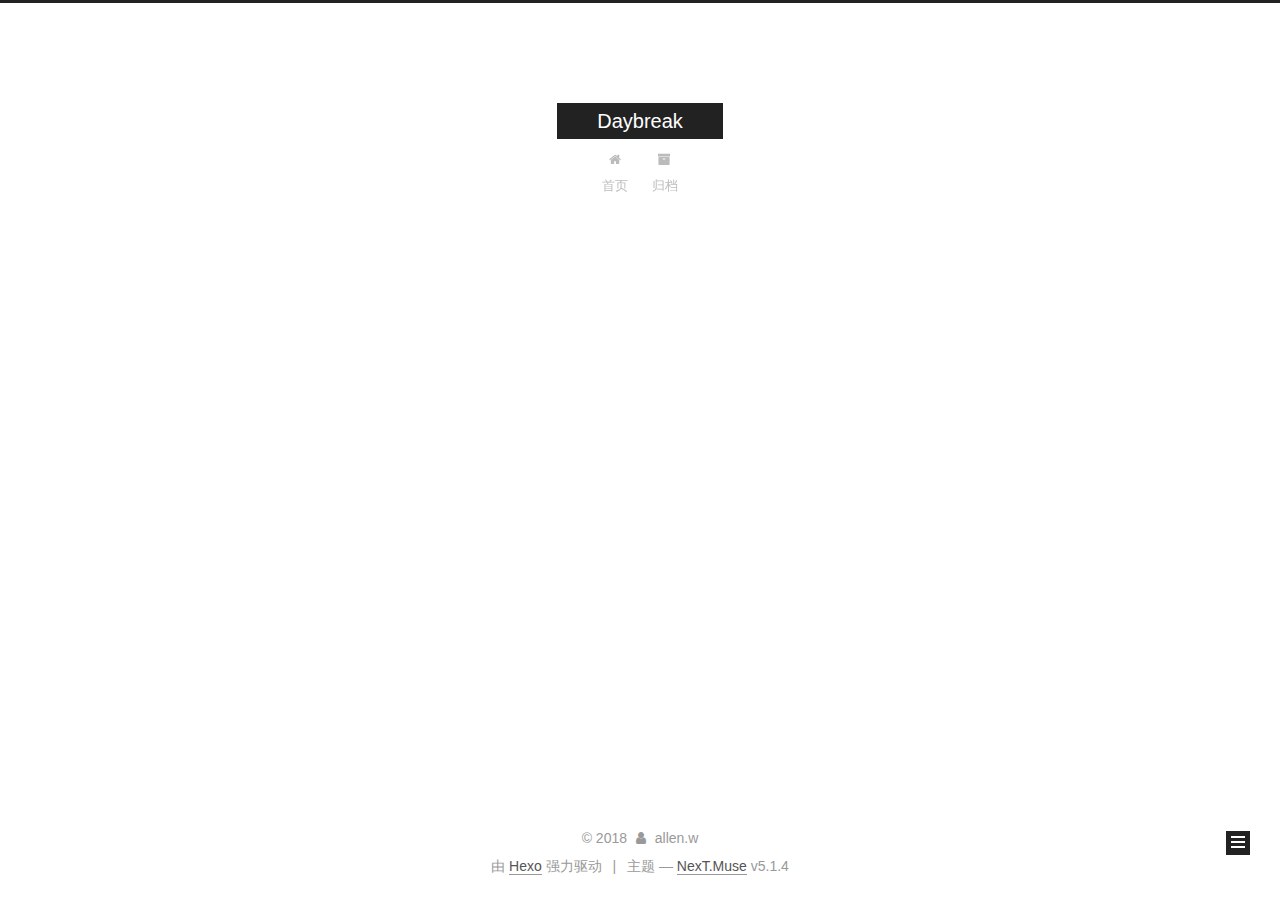
<file: archives/index.html>
<!DOCTYPE html>



  


<html class="theme-next muse use-motion" lang="zh-Hans">
<head><meta name="generator" content="Hexo 3.8.0">
  <meta charset="UTF-8">
<meta http-equiv="X-UA-Compatible" content="IE=edge">
<meta name="viewport" content="width=device-width, initial-scale=1, maximum-scale=1">
<meta name="theme-color" content="#222">









<meta http-equiv="Cache-Control" content="no-transform">
<meta http-equiv="Cache-Control" content="no-siteapp">
















  
  
  <link href="/lib/fancybox/source/jquery.fancybox.css?v=2.1.5" rel="stylesheet" type="text/css">







<link href="/lib/font-awesome/css/font-awesome.min.css?v=4.6.2" rel="stylesheet" type="text/css">

<link href="/css/main.css?v=5.1.4" rel="stylesheet" type="text/css">


  <link rel="apple-touch-icon" sizes="180x180" href="/images/apple-touch-icon-next.png?v=5.1.4">


  <link rel="icon" type="image/png" sizes="32x32" href="/images/favicon-32x32-next.png?v=5.1.4">


  <link rel="icon" type="image/png" sizes="16x16" href="/images/favicon-16x16-next.png?v=5.1.4">


  <link rel="mask-icon" href="/images/logo.svg?v=5.1.4" color="#222">





  <meta name="keywords" content="Hexo, NexT">










<meta name="description" content="Daybreak">
<meta property="og:type" content="website">
<meta property="og:title" content="Daybreak">
<meta property="og:url" content="http://yoursite.com/archives/index.html">
<meta property="og:site_name" content="Daybreak">
<meta property="og:description" content="Daybreak">
<meta property="og:locale" content="zh-Hans">
<meta name="twitter:card" content="summary">
<meta name="twitter:title" content="Daybreak">
<meta name="twitter:description" content="Daybreak">



<script type="text/javascript" id="hexo.configurations">
  var NexT = window.NexT || {};
  var CONFIG = {
    root: '/',
    scheme: 'Muse',
    version: '5.1.4',
    sidebar: {"position":"left","display":"post","offset":12,"b2t":false,"scrollpercent":false,"onmobile":false},
    fancybox: true,
    tabs: true,
    motion: {"enable":true,"async":false,"transition":{"post_block":"fadeIn","post_header":"slideDownIn","post_body":"slideDownIn","coll_header":"slideLeftIn","sidebar":"slideUpIn"}},
    duoshuo: {
      userId: '0',
      author: '博主'
    },
    algolia: {
      applicationID: '',
      apiKey: '',
      indexName: '',
      hits: {"per_page":10},
      labels: {"input_placeholder":"Search for Posts","hits_empty":"We didn't find any results for the search: ${query}","hits_stats":"${hits} results found in ${time} ms"}
    }
  };
</script>



  <link rel="canonical" href="http://yoursite.com/archives/">





  <title>归档 | Daybreak</title>
  








</head>

<body itemscope="" itemtype="http://schema.org/WebPage" lang="zh-Hans">

  
  
    
  

  <div class="container sidebar-position-left page-archive">
    <div class="headband"></div>

    <header id="header" class="header" itemscope="" itemtype="http://schema.org/WPHeader">
      <div class="header-inner"><div class="site-brand-wrapper">
  <div class="site-meta ">
    

    <div class="custom-logo-site-title">
      <a href="/" class="brand" rel="start">
        <span class="logo-line-before"><i></i></span>
        <span class="site-title">Daybreak</span>
        <span class="logo-line-after"><i></i></span>
      </a>
    </div>
      
        <p class="site-subtitle"></p>
      
  </div>

  <div class="site-nav-toggle">
    <button>
      <span class="btn-bar"></span>
      <span class="btn-bar"></span>
      <span class="btn-bar"></span>
    </button>
  </div>
</div>

<nav class="site-nav">
  

  
    <ul id="menu" class="menu">
      
        
        <li class="menu-item menu-item-home">
          <a href="/" rel="section">
            
              <i class="menu-item-icon fa fa-fw fa-home"></i> <br>
            
            首页
          </a>
        </li>
      
        
        <li class="menu-item menu-item-archives">
          <a href="/archives/" rel="section">
            
              <i class="menu-item-icon fa fa-fw fa-archive"></i> <br>
            
            归档
          </a>
        </li>
      

      
    </ul>
  

  
</nav>



 </div>
    </header>

    <main id="main" class="main">
      <div class="main-inner">
        <div class="content-wrap">
          <div id="content" class="content">
            

  
  
  
  <div class="post-block archive">
    <div id="posts" class="posts-collapse">
      <span class="archive-move-on"></span>

      <span class="archive-page-counter">
        
        
        
          
        
        嗯..! 目前共计 2 篇日志。 继续努力。
      </span>

      

        
        
        

        
          
          <div class="collection-title">
            <h1 class="archive-year" id="archive-year-2018">2018</h1>
          </div>
        
        

        

  <article class="post post-type-normal" itemscope="" itemtype="http://schema.org/Article">
    <header class="post-header">

      <h2 class="post-title">
        
            <a class="post-title-link" href="/2018/10/30/hexo/" itemprop="url">
              
                <span itemprop="name">Hexo + github 搭建个人博客</span>
              
            </a>
        
      </h2>

      <div class="post-meta">
        <time class="post-time" itemprop="dateCreated" datetime="2018-10-30T15:28:20+08:00" content="2018-10-30">
          10-30
        </time>
      </div>

    </header>
  </article>



      

        
        
        

        
        

        

  <article class="post post-type-normal" itemscope="" itemtype="http://schema.org/Article">
    <header class="post-header">

      <h2 class="post-title">
        
            <a class="post-title-link" href="/2018/10/30/hello-world/" itemprop="url">
              
                <span itemprop="name">Hello World</span>
              
            </a>
        
      </h2>

      <div class="post-meta">
        <time class="post-time" itemprop="dateCreated" datetime="2018-10-30T15:00:11+08:00" content="2018-10-30">
          10-30
        </time>
      </div>

    </header>
  </article>



      

    </div>
  </div>
  
  
  

  



          </div>
          


          

        </div>
        
          
  
  <div class="sidebar-toggle">
    <div class="sidebar-toggle-line-wrap">
      <span class="sidebar-toggle-line sidebar-toggle-line-first"></span>
      <span class="sidebar-toggle-line sidebar-toggle-line-middle"></span>
      <span class="sidebar-toggle-line sidebar-toggle-line-last"></span>
    </div>
  </div>

  <aside id="sidebar" class="sidebar">
    
    <div class="sidebar-inner">

      

      

      <section class="site-overview-wrap sidebar-panel sidebar-panel-active">
        <div class="site-overview">
          <div class="site-author motion-element" itemprop="author" itemscope="" itemtype="http://schema.org/Person">
            
              <p class="site-author-name" itemprop="name">allen.w</p>
              <p class="site-description motion-element" itemprop="description">Daybreak</p>
          </div>

          <nav class="site-state motion-element">

            
              <div class="site-state-item site-state-posts">
              
                <a href="/archives/">
              
                  <span class="site-state-item-count">2</span>
                  <span class="site-state-item-name">日志</span>
                </a>
              </div>
            

            

            

          </nav>

          

          

          
          

          
          

          

        </div>
      </section>

      

      

    </div>
  </aside>


        
      </div>
    </main>

    <footer id="footer" class="footer">
      <div class="footer-inner">
        <div class="copyright">&copy; <span itemprop="copyrightYear">2018</span>
  <span class="with-love">
    <i class="fa fa-user"></i>
  </span>
  <span class="author" itemprop="copyrightHolder">allen.w</span>

  
</div>


  <div class="powered-by">由 <a class="theme-link" target="_blank" href="https://hexo.io">Hexo</a> 强力驱动</div>



  <span class="post-meta-divider">|</span>



  <div class="theme-info">主题 &mdash; <a class="theme-link" target="_blank" href="https://github.com/iissnan/hexo-theme-next">NexT.Muse</a> v5.1.4</div>




        







        
      </div>
    </footer>

    
      <div class="back-to-top">
        <i class="fa fa-arrow-up"></i>
        
      </div>
    

    

  </div>

  

<script type="text/javascript">
  if (Object.prototype.toString.call(window.Promise) !== '[object Function]') {
    window.Promise = null;
  }
</script>









  












  
  
    <script type="text/javascript" src="/lib/jquery/index.js?v=2.1.3"></script>
  

  
  
    <script type="text/javascript" src="/lib/fastclick/lib/fastclick.min.js?v=1.0.6"></script>
  

  
  
    <script type="text/javascript" src="/lib/jquery_lazyload/jquery.lazyload.js?v=1.9.7"></script>
  

  
  
    <script type="text/javascript" src="/lib/velocity/velocity.min.js?v=1.2.1"></script>
  

  
  
    <script type="text/javascript" src="/lib/velocity/velocity.ui.min.js?v=1.2.1"></script>
  

  
  
    <script type="text/javascript" src="/lib/fancybox/source/jquery.fancybox.pack.js?v=2.1.5"></script>
  


  


  <script type="text/javascript" src="/js/src/utils.js?v=5.1.4"></script>

  <script type="text/javascript" src="/js/src/motion.js?v=5.1.4"></script>



  
  

  

  


  <script type="text/javascript" src="/js/src/bootstrap.js?v=5.1.4"></script>



  


  




	





  





  












  





  

  

  

  
  

  

  

  

</body>
</html>
</file>
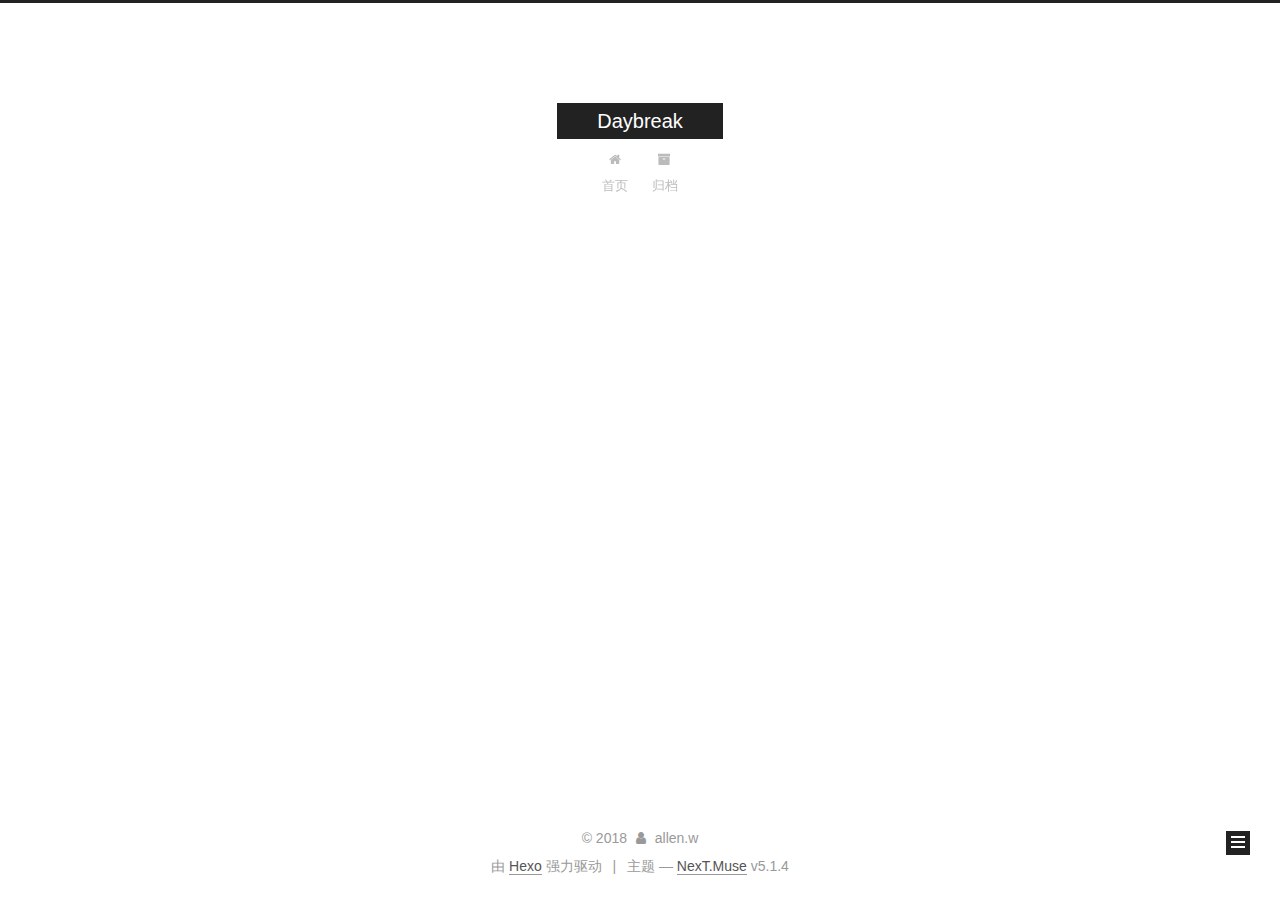
<file: archives/2018/index.html>
<!DOCTYPE html>



  


<html class="theme-next muse use-motion" lang="zh-Hans">
<head><meta name="generator" content="Hexo 3.8.0">
  <meta charset="UTF-8">
<meta http-equiv="X-UA-Compatible" content="IE=edge">
<meta name="viewport" content="width=device-width, initial-scale=1, maximum-scale=1">
<meta name="theme-color" content="#222">









<meta http-equiv="Cache-Control" content="no-transform">
<meta http-equiv="Cache-Control" content="no-siteapp">
















  
  
  <link href="/lib/fancybox/source/jquery.fancybox.css?v=2.1.5" rel="stylesheet" type="text/css">







<link href="/lib/font-awesome/css/font-awesome.min.css?v=4.6.2" rel="stylesheet" type="text/css">

<link href="/css/main.css?v=5.1.4" rel="stylesheet" type="text/css">


  <link rel="apple-touch-icon" sizes="180x180" href="/images/apple-touch-icon-next.png?v=5.1.4">


  <link rel="icon" type="image/png" sizes="32x32" href="/images/favicon-32x32-next.png?v=5.1.4">


  <link rel="icon" type="image/png" sizes="16x16" href="/images/favicon-16x16-next.png?v=5.1.4">


  <link rel="mask-icon" href="/images/logo.svg?v=5.1.4" color="#222">





  <meta name="keywords" content="Hexo, NexT">










<meta name="description" content="Daybreak">
<meta property="og:type" content="website">
<meta property="og:title" content="Daybreak">
<meta property="og:url" content="http://yoursite.com/archives/2018/index.html">
<meta property="og:site_name" content="Daybreak">
<meta property="og:description" content="Daybreak">
<meta property="og:locale" content="zh-Hans">
<meta name="twitter:card" content="summary">
<meta name="twitter:title" content="Daybreak">
<meta name="twitter:description" content="Daybreak">



<script type="text/javascript" id="hexo.configurations">
  var NexT = window.NexT || {};
  var CONFIG = {
    root: '/',
    scheme: 'Muse',
    version: '5.1.4',
    sidebar: {"position":"left","display":"post","offset":12,"b2t":false,"scrollpercent":false,"onmobile":false},
    fancybox: true,
    tabs: true,
    motion: {"enable":true,"async":false,"transition":{"post_block":"fadeIn","post_header":"slideDownIn","post_body":"slideDownIn","coll_header":"slideLeftIn","sidebar":"slideUpIn"}},
    duoshuo: {
      userId: '0',
      author: '博主'
    },
    algolia: {
      applicationID: '',
      apiKey: '',
      indexName: '',
      hits: {"per_page":10},
      labels: {"input_placeholder":"Search for Posts","hits_empty":"We didn't find any results for the search: ${query}","hits_stats":"${hits} results found in ${time} ms"}
    }
  };
</script>



  <link rel="canonical" href="http://yoursite.com/archives/2018/">





  <title>归档 | Daybreak</title>
  








</head>

<body itemscope="" itemtype="http://schema.org/WebPage" lang="zh-Hans">

  
  
    
  

  <div class="container sidebar-position-left page-archive">
    <div class="headband"></div>

    <header id="header" class="header" itemscope="" itemtype="http://schema.org/WPHeader">
      <div class="header-inner"><div class="site-brand-wrapper">
  <div class="site-meta ">
    

    <div class="custom-logo-site-title">
      <a href="/" class="brand" rel="start">
        <span class="logo-line-before"><i></i></span>
        <span class="site-title">Daybreak</span>
        <span class="logo-line-after"><i></i></span>
      </a>
    </div>
      
        <p class="site-subtitle"></p>
      
  </div>

  <div class="site-nav-toggle">
    <button>
      <span class="btn-bar"></span>
      <span class="btn-bar"></span>
      <span class="btn-bar"></span>
    </button>
  </div>
</div>

<nav class="site-nav">
  

  
    <ul id="menu" class="menu">
      
        
        <li class="menu-item menu-item-home">
          <a href="/" rel="section">
            
              <i class="menu-item-icon fa fa-fw fa-home"></i> <br>
            
            首页
          </a>
        </li>
      
        
        <li class="menu-item menu-item-archives">
          <a href="/archives/" rel="section">
            
              <i class="menu-item-icon fa fa-fw fa-archive"></i> <br>
            
            归档
          </a>
        </li>
      

      
    </ul>
  

  
</nav>



 </div>
    </header>

    <main id="main" class="main">
      <div class="main-inner">
        <div class="content-wrap">
          <div id="content" class="content">
            

  
  
  
  <div class="post-block archive">
    <div id="posts" class="posts-collapse">
      <span class="archive-move-on"></span>

      <span class="archive-page-counter">
        
        
        
          
        
        嗯..! 目前共计 2 篇日志。 继续努力。
      </span>

      

        
        
        

        
          
          <div class="collection-title">
            <h1 class="archive-year" id="archive-year-2018">2018</h1>
          </div>
        
        

        

  <article class="post post-type-normal" itemscope="" itemtype="http://schema.org/Article">
    <header class="post-header">

      <h2 class="post-title">
        
            <a class="post-title-link" href="/2018/10/30/hexo/" itemprop="url">
              
                <span itemprop="name">Hexo + github 搭建个人博客</span>
              
            </a>
        
      </h2>

      <div class="post-meta">
        <time class="post-time" itemprop="dateCreated" datetime="2018-10-30T15:28:20+08:00" content="2018-10-30">
          10-30
        </time>
      </div>

    </header>
  </article>



      

        
        
        

        
        

        

  <article class="post post-type-normal" itemscope="" itemtype="http://schema.org/Article">
    <header class="post-header">

      <h2 class="post-title">
        
            <a class="post-title-link" href="/2018/10/30/hello-world/" itemprop="url">
              
                <span itemprop="name">Hello World</span>
              
            </a>
        
      </h2>

      <div class="post-meta">
        <time class="post-time" itemprop="dateCreated" datetime="2018-10-30T15:00:11+08:00" content="2018-10-30">
          10-30
        </time>
      </div>

    </header>
  </article>



      

    </div>
  </div>
  
  
  

  



          </div>
          


          

        </div>
        
          
  
  <div class="sidebar-toggle">
    <div class="sidebar-toggle-line-wrap">
      <span class="sidebar-toggle-line sidebar-toggle-line-first"></span>
      <span class="sidebar-toggle-line sidebar-toggle-line-middle"></span>
      <span class="sidebar-toggle-line sidebar-toggle-line-last"></span>
    </div>
  </div>

  <aside id="sidebar" class="sidebar">
    
    <div class="sidebar-inner">

      

      

      <section class="site-overview-wrap sidebar-panel sidebar-panel-active">
        <div class="site-overview">
          <div class="site-author motion-element" itemprop="author" itemscope="" itemtype="http://schema.org/Person">
            
              <p class="site-author-name" itemprop="name">allen.w</p>
              <p class="site-description motion-element" itemprop="description">Daybreak</p>
          </div>

          <nav class="site-state motion-element">

            
              <div class="site-state-item site-state-posts">
              
                <a href="/archives/">
              
                  <span class="site-state-item-count">2</span>
                  <span class="site-state-item-name">日志</span>
                </a>
              </div>
            

            

            

          </nav>

          

          

          
          

          
          

          

        </div>
      </section>

      

      

    </div>
  </aside>


        
      </div>
    </main>

    <footer id="footer" class="footer">
      <div class="footer-inner">
        <div class="copyright">&copy; <span itemprop="copyrightYear">2018</span>
  <span class="with-love">
    <i class="fa fa-user"></i>
  </span>
  <span class="author" itemprop="copyrightHolder">allen.w</span>

  
</div>


  <div class="powered-by">由 <a class="theme-link" target="_blank" href="https://hexo.io">Hexo</a> 强力驱动</div>



  <span class="post-meta-divider">|</span>



  <div class="theme-info">主题 &mdash; <a class="theme-link" target="_blank" href="https://github.com/iissnan/hexo-theme-next">NexT.Muse</a> v5.1.4</div>




        







        
      </div>
    </footer>

    
      <div class="back-to-top">
        <i class="fa fa-arrow-up"></i>
        
      </div>
    

    

  </div>

  

<script type="text/javascript">
  if (Object.prototype.toString.call(window.Promise) !== '[object Function]') {
    window.Promise = null;
  }
</script>









  












  
  
    <script type="text/javascript" src="/lib/jquery/index.js?v=2.1.3"></script>
  

  
  
    <script type="text/javascript" src="/lib/fastclick/lib/fastclick.min.js?v=1.0.6"></script>
  

  
  
    <script type="text/javascript" src="/lib/jquery_lazyload/jquery.lazyload.js?v=1.9.7"></script>
  

  
  
    <script type="text/javascript" src="/lib/velocity/velocity.min.js?v=1.2.1"></script>
  

  
  
    <script type="text/javascript" src="/lib/velocity/velocity.ui.min.js?v=1.2.1"></script>
  

  
  
    <script type="text/javascript" src="/lib/fancybox/source/jquery.fancybox.pack.js?v=2.1.5"></script>
  


  


  <script type="text/javascript" src="/js/src/utils.js?v=5.1.4"></script>

  <script type="text/javascript" src="/js/src/motion.js?v=5.1.4"></script>



  
  

  

  


  <script type="text/javascript" src="/js/src/bootstrap.js?v=5.1.4"></script>



  


  




	





  





  












  





  

  

  

  
  

  

  

  

</body>
</html>
</file>
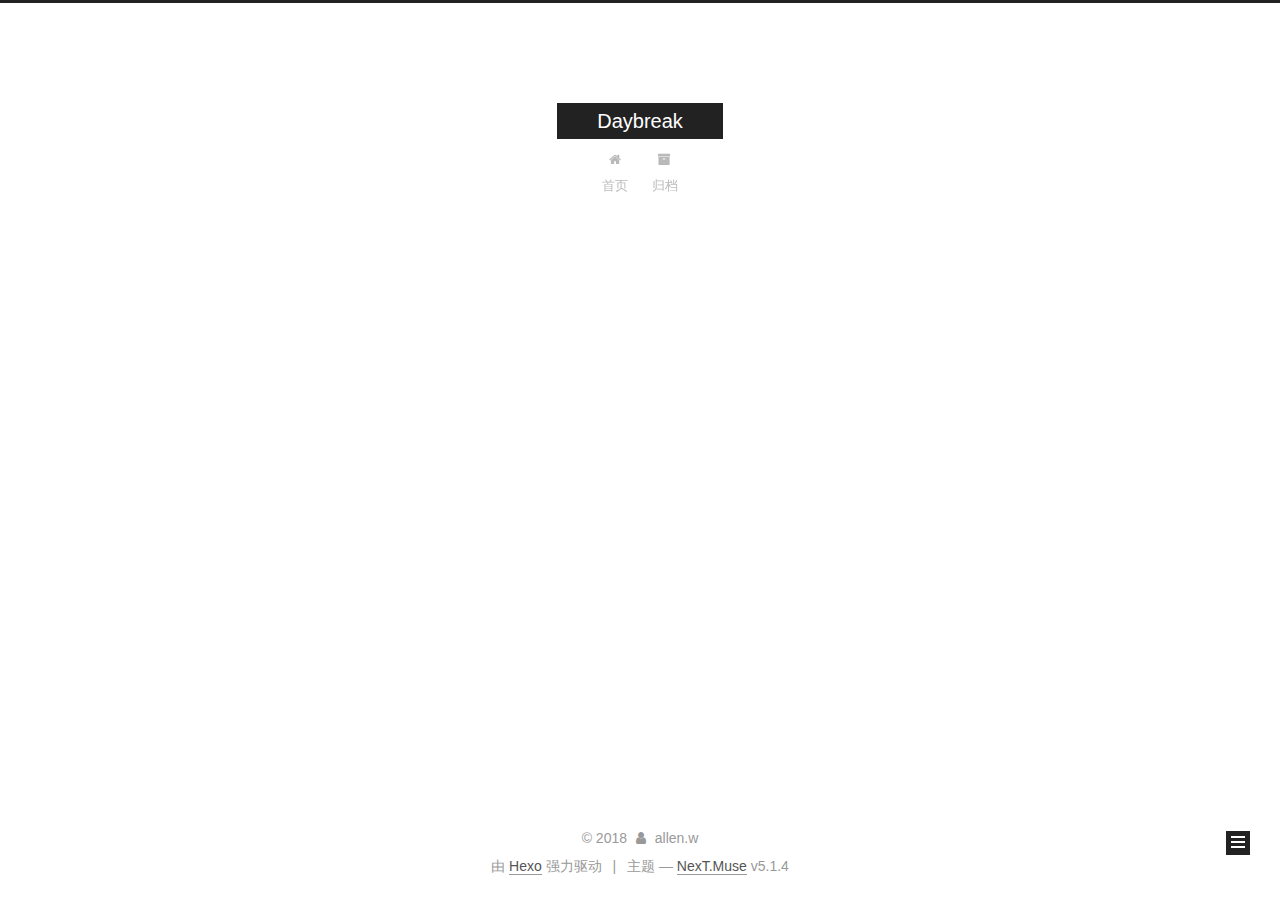
<file: archives/2018/10/index.html>
<!DOCTYPE html>



  


<html class="theme-next muse use-motion" lang="zh-Hans">
<head><meta name="generator" content="Hexo 3.8.0">
  <meta charset="UTF-8">
<meta http-equiv="X-UA-Compatible" content="IE=edge">
<meta name="viewport" content="width=device-width, initial-scale=1, maximum-scale=1">
<meta name="theme-color" content="#222">









<meta http-equiv="Cache-Control" content="no-transform">
<meta http-equiv="Cache-Control" content="no-siteapp">
















  
  
  <link href="/lib/fancybox/source/jquery.fancybox.css?v=2.1.5" rel="stylesheet" type="text/css">







<link href="/lib/font-awesome/css/font-awesome.min.css?v=4.6.2" rel="stylesheet" type="text/css">

<link href="/css/main.css?v=5.1.4" rel="stylesheet" type="text/css">


  <link rel="apple-touch-icon" sizes="180x180" href="/images/apple-touch-icon-next.png?v=5.1.4">


  <link rel="icon" type="image/png" sizes="32x32" href="/images/favicon-32x32-next.png?v=5.1.4">


  <link rel="icon" type="image/png" sizes="16x16" href="/images/favicon-16x16-next.png?v=5.1.4">


  <link rel="mask-icon" href="/images/logo.svg?v=5.1.4" color="#222">





  <meta name="keywords" content="Hexo, NexT">










<meta name="description" content="Daybreak">
<meta property="og:type" content="website">
<meta property="og:title" content="Daybreak">
<meta property="og:url" content="http://yoursite.com/archives/2018/10/index.html">
<meta property="og:site_name" content="Daybreak">
<meta property="og:description" content="Daybreak">
<meta property="og:locale" content="zh-Hans">
<meta name="twitter:card" content="summary">
<meta name="twitter:title" content="Daybreak">
<meta name="twitter:description" content="Daybreak">



<script type="text/javascript" id="hexo.configurations">
  var NexT = window.NexT || {};
  var CONFIG = {
    root: '/',
    scheme: 'Muse',
    version: '5.1.4',
    sidebar: {"position":"left","display":"post","offset":12,"b2t":false,"scrollpercent":false,"onmobile":false},
    fancybox: true,
    tabs: true,
    motion: {"enable":true,"async":false,"transition":{"post_block":"fadeIn","post_header":"slideDownIn","post_body":"slideDownIn","coll_header":"slideLeftIn","sidebar":"slideUpIn"}},
    duoshuo: {
      userId: '0',
      author: '博主'
    },
    algolia: {
      applicationID: '',
      apiKey: '',
      indexName: '',
      hits: {"per_page":10},
      labels: {"input_placeholder":"Search for Posts","hits_empty":"We didn't find any results for the search: ${query}","hits_stats":"${hits} results found in ${time} ms"}
    }
  };
</script>



  <link rel="canonical" href="http://yoursite.com/archives/2018/10/">





  <title>归档 | Daybreak</title>
  








</head>

<body itemscope="" itemtype="http://schema.org/WebPage" lang="zh-Hans">

  
  
    
  

  <div class="container sidebar-position-left page-archive">
    <div class="headband"></div>

    <header id="header" class="header" itemscope="" itemtype="http://schema.org/WPHeader">
      <div class="header-inner"><div class="site-brand-wrapper">
  <div class="site-meta ">
    

    <div class="custom-logo-site-title">
      <a href="/" class="brand" rel="start">
        <span class="logo-line-before"><i></i></span>
        <span class="site-title">Daybreak</span>
        <span class="logo-line-after"><i></i></span>
      </a>
    </div>
      
        <p class="site-subtitle"></p>
      
  </div>

  <div class="site-nav-toggle">
    <button>
      <span class="btn-bar"></span>
      <span class="btn-bar"></span>
      <span class="btn-bar"></span>
    </button>
  </div>
</div>

<nav class="site-nav">
  

  
    <ul id="menu" class="menu">
      
        
        <li class="menu-item menu-item-home">
          <a href="/" rel="section">
            
              <i class="menu-item-icon fa fa-fw fa-home"></i> <br>
            
            首页
          </a>
        </li>
      
        
        <li class="menu-item menu-item-archives">
          <a href="/archives/" rel="section">
            
              <i class="menu-item-icon fa fa-fw fa-archive"></i> <br>
            
            归档
          </a>
        </li>
      

      
    </ul>
  

  
</nav>



 </div>
    </header>

    <main id="main" class="main">
      <div class="main-inner">
        <div class="content-wrap">
          <div id="content" class="content">
            

  
  
  
  <div class="post-block archive">
    <div id="posts" class="posts-collapse">
      <span class="archive-move-on"></span>

      <span class="archive-page-counter">
        
        
        
          
        
        嗯..! 目前共计 2 篇日志。 继续努力。
      </span>

      

        
        
        

        
          
          <div class="collection-title">
            <h1 class="archive-year" id="archive-year-2018">2018</h1>
          </div>
        
        

        

  <article class="post post-type-normal" itemscope="" itemtype="http://schema.org/Article">
    <header class="post-header">

      <h2 class="post-title">
        
            <a class="post-title-link" href="/2018/10/30/hexo/" itemprop="url">
              
                <span itemprop="name">Hexo + github 搭建个人博客</span>
              
            </a>
        
      </h2>

      <div class="post-meta">
        <time class="post-time" itemprop="dateCreated" datetime="2018-10-30T15:28:20+08:00" content="2018-10-30">
          10-30
        </time>
      </div>

    </header>
  </article>



      

        
        
        

        
        

        

  <article class="post post-type-normal" itemscope="" itemtype="http://schema.org/Article">
    <header class="post-header">

      <h2 class="post-title">
        
            <a class="post-title-link" href="/2018/10/30/hello-world/" itemprop="url">
              
                <span itemprop="name">Hello World</span>
              
            </a>
        
      </h2>

      <div class="post-meta">
        <time class="post-time" itemprop="dateCreated" datetime="2018-10-30T15:00:11+08:00" content="2018-10-30">
          10-30
        </time>
      </div>

    </header>
  </article>



      

    </div>
  </div>
  
  
  

  



          </div>
          


          

        </div>
        
          
  
  <div class="sidebar-toggle">
    <div class="sidebar-toggle-line-wrap">
      <span class="sidebar-toggle-line sidebar-toggle-line-first"></span>
      <span class="sidebar-toggle-line sidebar-toggle-line-middle"></span>
      <span class="sidebar-toggle-line sidebar-toggle-line-last"></span>
    </div>
  </div>

  <aside id="sidebar" class="sidebar">
    
    <div class="sidebar-inner">

      

      

      <section class="site-overview-wrap sidebar-panel sidebar-panel-active">
        <div class="site-overview">
          <div class="site-author motion-element" itemprop="author" itemscope="" itemtype="http://schema.org/Person">
            
              <p class="site-author-name" itemprop="name">allen.w</p>
              <p class="site-description motion-element" itemprop="description">Daybreak</p>
          </div>

          <nav class="site-state motion-element">

            
              <div class="site-state-item site-state-posts">
              
                <a href="/archives/">
              
                  <span class="site-state-item-count">2</span>
                  <span class="site-state-item-name">日志</span>
                </a>
              </div>
            

            

            

          </nav>

          

          

          
          

          
          

          

        </div>
      </section>

      

      

    </div>
  </aside>


        
      </div>
    </main>

    <footer id="footer" class="footer">
      <div class="footer-inner">
        <div class="copyright">&copy; <span itemprop="copyrightYear">2018</span>
  <span class="with-love">
    <i class="fa fa-user"></i>
  </span>
  <span class="author" itemprop="copyrightHolder">allen.w</span>

  
</div>


  <div class="powered-by">由 <a class="theme-link" target="_blank" href="https://hexo.io">Hexo</a> 强力驱动</div>



  <span class="post-meta-divider">|</span>



  <div class="theme-info">主题 &mdash; <a class="theme-link" target="_blank" href="https://github.com/iissnan/hexo-theme-next">NexT.Muse</a> v5.1.4</div>




        







        
      </div>
    </footer>

    
      <div class="back-to-top">
        <i class="fa fa-arrow-up"></i>
        
      </div>
    

    

  </div>

  

<script type="text/javascript">
  if (Object.prototype.toString.call(window.Promise) !== '[object Function]') {
    window.Promise = null;
  }
</script>









  












  
  
    <script type="text/javascript" src="/lib/jquery/index.js?v=2.1.3"></script>
  

  
  
    <script type="text/javascript" src="/lib/fastclick/lib/fastclick.min.js?v=1.0.6"></script>
  

  
  
    <script type="text/javascript" src="/lib/jquery_lazyload/jquery.lazyload.js?v=1.9.7"></script>
  

  
  
    <script type="text/javascript" src="/lib/velocity/velocity.min.js?v=1.2.1"></script>
  

  
  
    <script type="text/javascript" src="/lib/velocity/velocity.ui.min.js?v=1.2.1"></script>
  

  
  
    <script type="text/javascript" src="/lib/fancybox/source/jquery.fancybox.pack.js?v=2.1.5"></script>
  


  


  <script type="text/javascript" src="/js/src/utils.js?v=5.1.4"></script>

  <script type="text/javascript" src="/js/src/motion.js?v=5.1.4"></script>



  
  

  

  


  <script type="text/javascript" src="/js/src/bootstrap.js?v=5.1.4"></script>



  


  




	





  





  












  





  

  

  

  
  

  

  

  

</body>
</html>
</file>
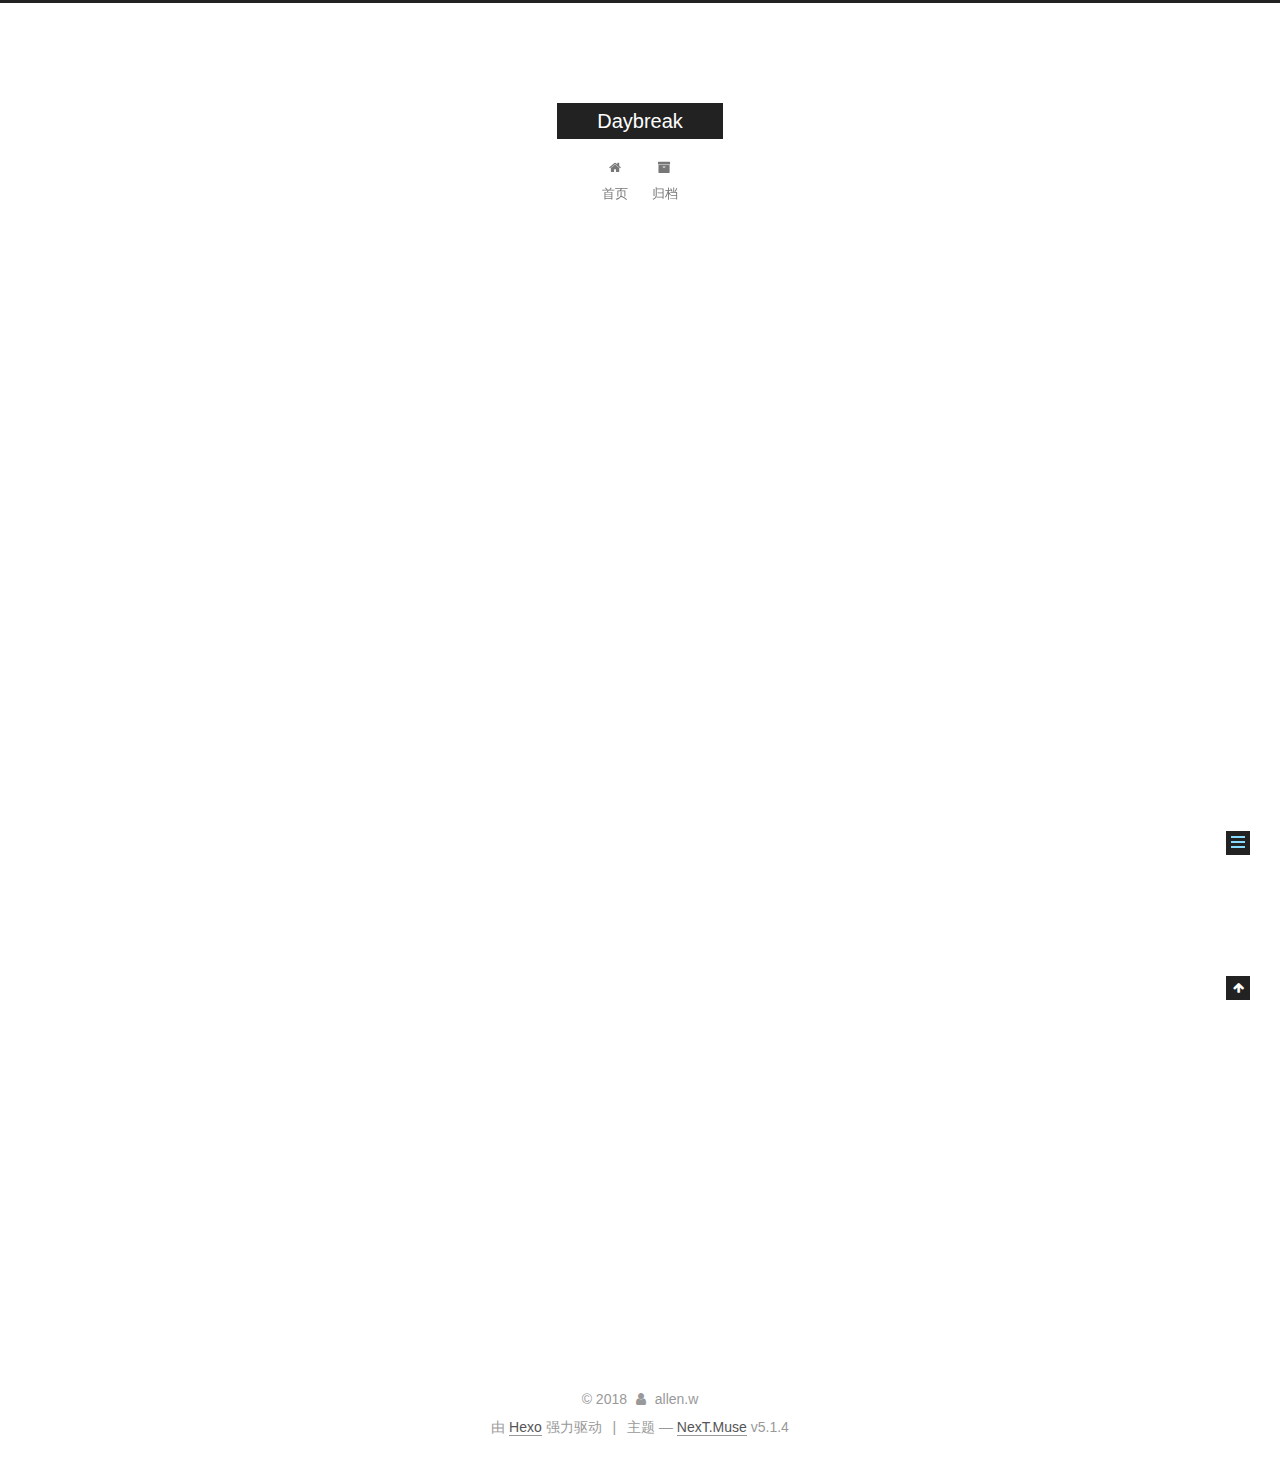
<file: 2018/10/30/hello-world/index.html>
<!DOCTYPE html>



  


<html class="theme-next muse use-motion" lang="zh-Hans">
<head><meta name="generator" content="Hexo 3.8.0">
  <meta charset="UTF-8">
<meta http-equiv="X-UA-Compatible" content="IE=edge">
<meta name="viewport" content="width=device-width, initial-scale=1, maximum-scale=1">
<meta name="theme-color" content="#222">









<meta http-equiv="Cache-Control" content="no-transform">
<meta http-equiv="Cache-Control" content="no-siteapp">
















  
  
  <link href="/lib/fancybox/source/jquery.fancybox.css?v=2.1.5" rel="stylesheet" type="text/css">







<link href="/lib/font-awesome/css/font-awesome.min.css?v=4.6.2" rel="stylesheet" type="text/css">

<link href="/css/main.css?v=5.1.4" rel="stylesheet" type="text/css">


  <link rel="apple-touch-icon" sizes="180x180" href="/images/apple-touch-icon-next.png?v=5.1.4">


  <link rel="icon" type="image/png" sizes="32x32" href="/images/favicon-32x32-next.png?v=5.1.4">


  <link rel="icon" type="image/png" sizes="16x16" href="/images/favicon-16x16-next.png?v=5.1.4">


  <link rel="mask-icon" href="/images/logo.svg?v=5.1.4" color="#222">





  <meta name="keywords" content="Hexo, NexT">










<meta name="description" content="Welcome to Hexo! This is your very first post. Check documentation for more info. If you get any problems when using Hexo, you can find the answer in troubleshooting or you can ask me on GitHub. Quick">
<meta property="og:type" content="article">
<meta property="og:title" content="Hello World">
<meta property="og:url" content="http://yoursite.com/2018/10/30/hello-world/index.html">
<meta property="og:site_name" content="Daybreak">
<meta property="og:description" content="Welcome to Hexo! This is your very first post. Check documentation for more info. If you get any problems when using Hexo, you can find the answer in troubleshooting or you can ask me on GitHub. Quick">
<meta property="og:locale" content="zh-Hans">
<meta property="og:updated_time" content="2018-10-30T07:00:11.225Z">
<meta name="twitter:card" content="summary">
<meta name="twitter:title" content="Hello World">
<meta name="twitter:description" content="Welcome to Hexo! This is your very first post. Check documentation for more info. If you get any problems when using Hexo, you can find the answer in troubleshooting or you can ask me on GitHub. Quick">



<script type="text/javascript" id="hexo.configurations">
  var NexT = window.NexT || {};
  var CONFIG = {
    root: '/',
    scheme: 'Muse',
    version: '5.1.4',
    sidebar: {"position":"left","display":"post","offset":12,"b2t":false,"scrollpercent":false,"onmobile":false},
    fancybox: true,
    tabs: true,
    motion: {"enable":true,"async":false,"transition":{"post_block":"fadeIn","post_header":"slideDownIn","post_body":"slideDownIn","coll_header":"slideLeftIn","sidebar":"slideUpIn"}},
    duoshuo: {
      userId: '0',
      author: '博主'
    },
    algolia: {
      applicationID: '',
      apiKey: '',
      indexName: '',
      hits: {"per_page":10},
      labels: {"input_placeholder":"Search for Posts","hits_empty":"We didn't find any results for the search: ${query}","hits_stats":"${hits} results found in ${time} ms"}
    }
  };
</script>



  <link rel="canonical" href="http://yoursite.com/2018/10/30/hello-world/">





  <title>Hello World | Daybreak</title>
  








</head>

<body itemscope="" itemtype="http://schema.org/WebPage" lang="zh-Hans">

  
  
    
  

  <div class="container sidebar-position-left page-post-detail">
    <div class="headband"></div>

    <header id="header" class="header" itemscope="" itemtype="http://schema.org/WPHeader">
      <div class="header-inner"><div class="site-brand-wrapper">
  <div class="site-meta ">
    

    <div class="custom-logo-site-title">
      <a href="/" class="brand" rel="start">
        <span class="logo-line-before"><i></i></span>
        <span class="site-title">Daybreak</span>
        <span class="logo-line-after"><i></i></span>
      </a>
    </div>
      
        <p class="site-subtitle"></p>
      
  </div>

  <div class="site-nav-toggle">
    <button>
      <span class="btn-bar"></span>
      <span class="btn-bar"></span>
      <span class="btn-bar"></span>
    </button>
  </div>
</div>

<nav class="site-nav">
  

  
    <ul id="menu" class="menu">
      
        
        <li class="menu-item menu-item-home">
          <a href="/" rel="section">
            
              <i class="menu-item-icon fa fa-fw fa-home"></i> <br>
            
            首页
          </a>
        </li>
      
        
        <li class="menu-item menu-item-archives">
          <a href="/archives/" rel="section">
            
              <i class="menu-item-icon fa fa-fw fa-archive"></i> <br>
            
            归档
          </a>
        </li>
      

      
    </ul>
  

  
</nav>



 </div>
    </header>

    <main id="main" class="main">
      <div class="main-inner">
        <div class="content-wrap">
          <div id="content" class="content">
            

  <div id="posts" class="posts-expand">
    

  

  
  
  

  <article class="post post-type-normal" itemscope="" itemtype="http://schema.org/Article">
  
  
  
  <div class="post-block">
    <link itemprop="mainEntityOfPage" href="http://yoursite.com/2018/10/30/hello-world/">

    <span hidden itemprop="author" itemscope="" itemtype="http://schema.org/Person">
      <meta itemprop="name" content="allen.w">
      <meta itemprop="description" content="">
      <meta itemprop="image" content="/images/avatar.gif">
    </span>

    <span hidden itemprop="publisher" itemscope="" itemtype="http://schema.org/Organization">
      <meta itemprop="name" content="Daybreak">
    </span>

    
      <header class="post-header">

        
        
          <h1 class="post-title" itemprop="name headline">Hello World</h1>
        

        <div class="post-meta">
          <span class="post-time">
            
              <span class="post-meta-item-icon">
                <i class="fa fa-calendar-o"></i>
              </span>
              
                <span class="post-meta-item-text">发表于</span>
              
              <time title="创建于" itemprop="dateCreated datePublished" datetime="2018-10-30T15:00:11+08:00">
                2018-10-30
              </time>
            

            

            
          </span>

          

          
            
          

          
          

          

          

          

        </div>
      </header>
    

    
    
    
    <div class="post-body" itemprop="articleBody">

      
      

      
        <p>Welcome to <a href="https://hexo.io/" target="_blank" rel="noopener">Hexo</a>! This is your very first post. Check <a href="https://hexo.io/docs/" target="_blank" rel="noopener">documentation</a> for more info. If you get any problems when using Hexo, you can find the answer in <a href="https://hexo.io/docs/troubleshooting.html" target="_blank" rel="noopener">troubleshooting</a> or you can ask me on <a href="https://github.com/hexojs/hexo/issues" target="_blank" rel="noopener">GitHub</a>.</p>
<h2 id="Quick-Start"><a href="#Quick-Start" class="headerlink" title="Quick Start"></a>Quick Start</h2><h3 id="Create-a-new-post"><a href="#Create-a-new-post" class="headerlink" title="Create a new post"></a>Create a new post</h3><figure class="highlight bash"><table><tr><td class="gutter"><pre><span class="line">1</span><br></pre></td><td class="code"><pre><span class="line">$ hexo new <span class="string">"My New Post"</span></span><br></pre></td></tr></table></figure>
<p>More info: <a href="https://hexo.io/docs/writing.html" target="_blank" rel="noopener">Writing</a></p>
<h3 id="Run-server"><a href="#Run-server" class="headerlink" title="Run server"></a>Run server</h3><figure class="highlight bash"><table><tr><td class="gutter"><pre><span class="line">1</span><br></pre></td><td class="code"><pre><span class="line">$ hexo server</span><br></pre></td></tr></table></figure>
<p>More info: <a href="https://hexo.io/docs/server.html" target="_blank" rel="noopener">Server</a></p>
<h3 id="Generate-static-files"><a href="#Generate-static-files" class="headerlink" title="Generate static files"></a>Generate static files</h3><figure class="highlight bash"><table><tr><td class="gutter"><pre><span class="line">1</span><br></pre></td><td class="code"><pre><span class="line">$ hexo generate</span><br></pre></td></tr></table></figure>
<p>More info: <a href="https://hexo.io/docs/generating.html" target="_blank" rel="noopener">Generating</a></p>
<h3 id="Deploy-to-remote-sites"><a href="#Deploy-to-remote-sites" class="headerlink" title="Deploy to remote sites"></a>Deploy to remote sites</h3><figure class="highlight bash"><table><tr><td class="gutter"><pre><span class="line">1</span><br></pre></td><td class="code"><pre><span class="line">$ hexo deploy</span><br></pre></td></tr></table></figure>
<p>More info: <a href="https://hexo.io/docs/deployment.html" target="_blank" rel="noopener">Deployment</a></p>

      
    </div>
    
    
    

    

    

    

    <footer class="post-footer">
      

      
      
      

      
        <div class="post-nav">
          <div class="post-nav-next post-nav-item">
            
          </div>

          <span class="post-nav-divider"></span>

          <div class="post-nav-prev post-nav-item">
            
              <a href="/2018/10/30/hexo/" rel="prev" title="Hexo + github 搭建个人博客">
                Hexo + github 搭建个人博客 <i class="fa fa-chevron-right"></i>
              </a>
            
          </div>
        </div>
      

      
      
    </footer>
  </div>
  
  
  
  </article>



    <div class="post-spread">
      
    </div>
  </div>


          </div>
          


          

  



        </div>
        
          
  
  <div class="sidebar-toggle">
    <div class="sidebar-toggle-line-wrap">
      <span class="sidebar-toggle-line sidebar-toggle-line-first"></span>
      <span class="sidebar-toggle-line sidebar-toggle-line-middle"></span>
      <span class="sidebar-toggle-line sidebar-toggle-line-last"></span>
    </div>
  </div>

  <aside id="sidebar" class="sidebar">
    
    <div class="sidebar-inner">

      

      
        <ul class="sidebar-nav motion-element">
          <li class="sidebar-nav-toc sidebar-nav-active" data-target="post-toc-wrap">
            文章目录
          </li>
          <li class="sidebar-nav-overview" data-target="site-overview-wrap">
            站点概览
          </li>
        </ul>
      

      <section class="site-overview-wrap sidebar-panel">
        <div class="site-overview">
          <div class="site-author motion-element" itemprop="author" itemscope="" itemtype="http://schema.org/Person">
            
              <p class="site-author-name" itemprop="name">allen.w</p>
              <p class="site-description motion-element" itemprop="description">Daybreak</p>
          </div>

          <nav class="site-state motion-element">

            
              <div class="site-state-item site-state-posts">
              
                <a href="/archives/">
              
                  <span class="site-state-item-count">2</span>
                  <span class="site-state-item-name">日志</span>
                </a>
              </div>
            

            

            

          </nav>

          

          

          
          

          
          

          

        </div>
      </section>

      
      <!--noindex-->
        <section class="post-toc-wrap motion-element sidebar-panel sidebar-panel-active">
          <div class="post-toc">

            
              
            

            
              <div class="post-toc-content"><ol class="nav"><li class="nav-item nav-level-2"><a class="nav-link" href="#Quick-Start"><span class="nav-number">1.</span> <span class="nav-text">Quick Start</span></a><ol class="nav-child"><li class="nav-item nav-level-3"><a class="nav-link" href="#Create-a-new-post"><span class="nav-number">1.1.</span> <span class="nav-text">Create a new post</span></a></li><li class="nav-item nav-level-3"><a class="nav-link" href="#Run-server"><span class="nav-number">1.2.</span> <span class="nav-text">Run server</span></a></li><li class="nav-item nav-level-3"><a class="nav-link" href="#Generate-static-files"><span class="nav-number">1.3.</span> <span class="nav-text">Generate static files</span></a></li><li class="nav-item nav-level-3"><a class="nav-link" href="#Deploy-to-remote-sites"><span class="nav-number">1.4.</span> <span class="nav-text">Deploy to remote sites</span></a></li></ol></li></ol></div>
            

          </div>
        </section>
      <!--/noindex-->
      

      

    </div>
  </aside>


        
      </div>
    </main>

    <footer id="footer" class="footer">
      <div class="footer-inner">
        <div class="copyright">&copy; <span itemprop="copyrightYear">2018</span>
  <span class="with-love">
    <i class="fa fa-user"></i>
  </span>
  <span class="author" itemprop="copyrightHolder">allen.w</span>

  
</div>


  <div class="powered-by">由 <a class="theme-link" target="_blank" href="https://hexo.io">Hexo</a> 强力驱动</div>



  <span class="post-meta-divider">|</span>



  <div class="theme-info">主题 &mdash; <a class="theme-link" target="_blank" href="https://github.com/iissnan/hexo-theme-next">NexT.Muse</a> v5.1.4</div>




        







        
      </div>
    </footer>

    
      <div class="back-to-top">
        <i class="fa fa-arrow-up"></i>
        
      </div>
    

    

  </div>

  

<script type="text/javascript">
  if (Object.prototype.toString.call(window.Promise) !== '[object Function]') {
    window.Promise = null;
  }
</script>









  












  
  
    <script type="text/javascript" src="/lib/jquery/index.js?v=2.1.3"></script>
  

  
  
    <script type="text/javascript" src="/lib/fastclick/lib/fastclick.min.js?v=1.0.6"></script>
  

  
  
    <script type="text/javascript" src="/lib/jquery_lazyload/jquery.lazyload.js?v=1.9.7"></script>
  

  
  
    <script type="text/javascript" src="/lib/velocity/velocity.min.js?v=1.2.1"></script>
  

  
  
    <script type="text/javascript" src="/lib/velocity/velocity.ui.min.js?v=1.2.1"></script>
  

  
  
    <script type="text/javascript" src="/lib/fancybox/source/jquery.fancybox.pack.js?v=2.1.5"></script>
  


  


  <script type="text/javascript" src="/js/src/utils.js?v=5.1.4"></script>

  <script type="text/javascript" src="/js/src/motion.js?v=5.1.4"></script>



  
  

  
  <script type="text/javascript" src="/js/src/scrollspy.js?v=5.1.4"></script>
<script type="text/javascript" src="/js/src/post-details.js?v=5.1.4"></script>



  


  <script type="text/javascript" src="/js/src/bootstrap.js?v=5.1.4"></script>



  


  




	





  





  












  





  

  

  

  
  

  

  

  

</body>
</html>
</file>
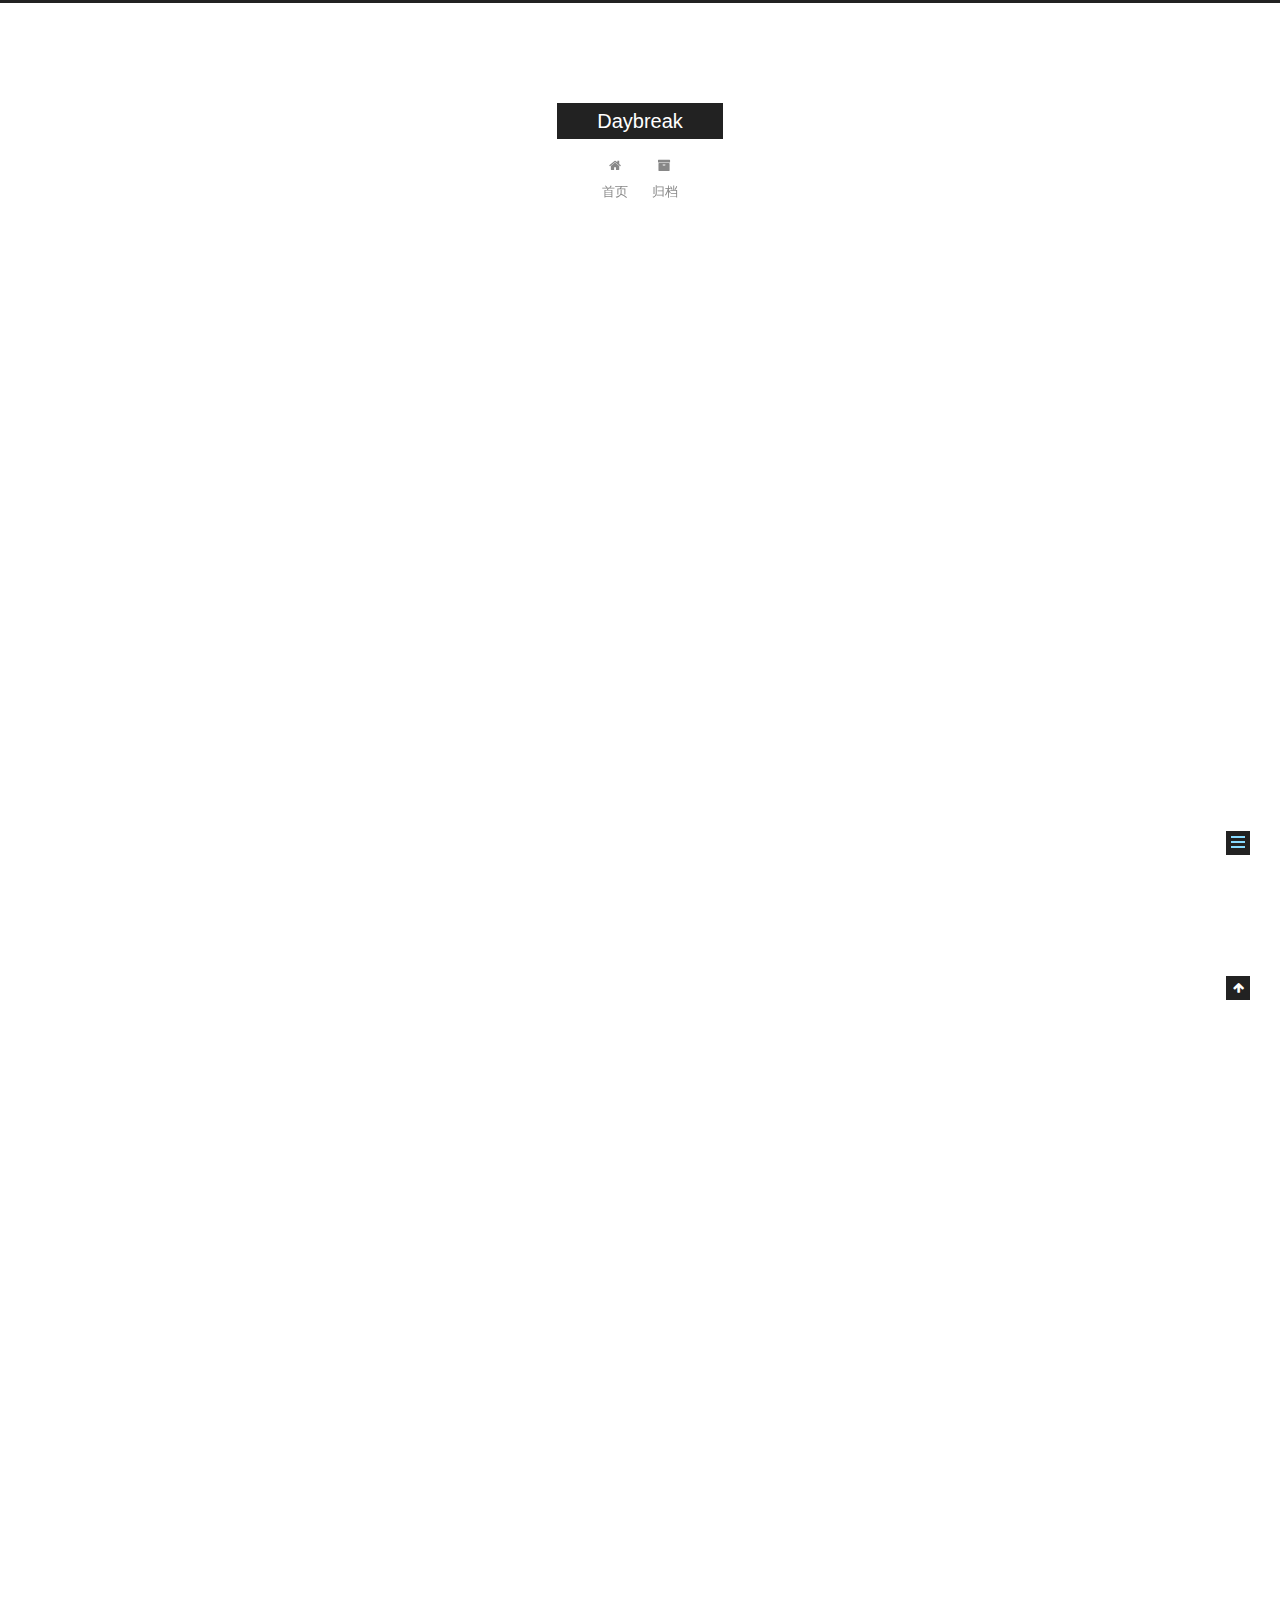
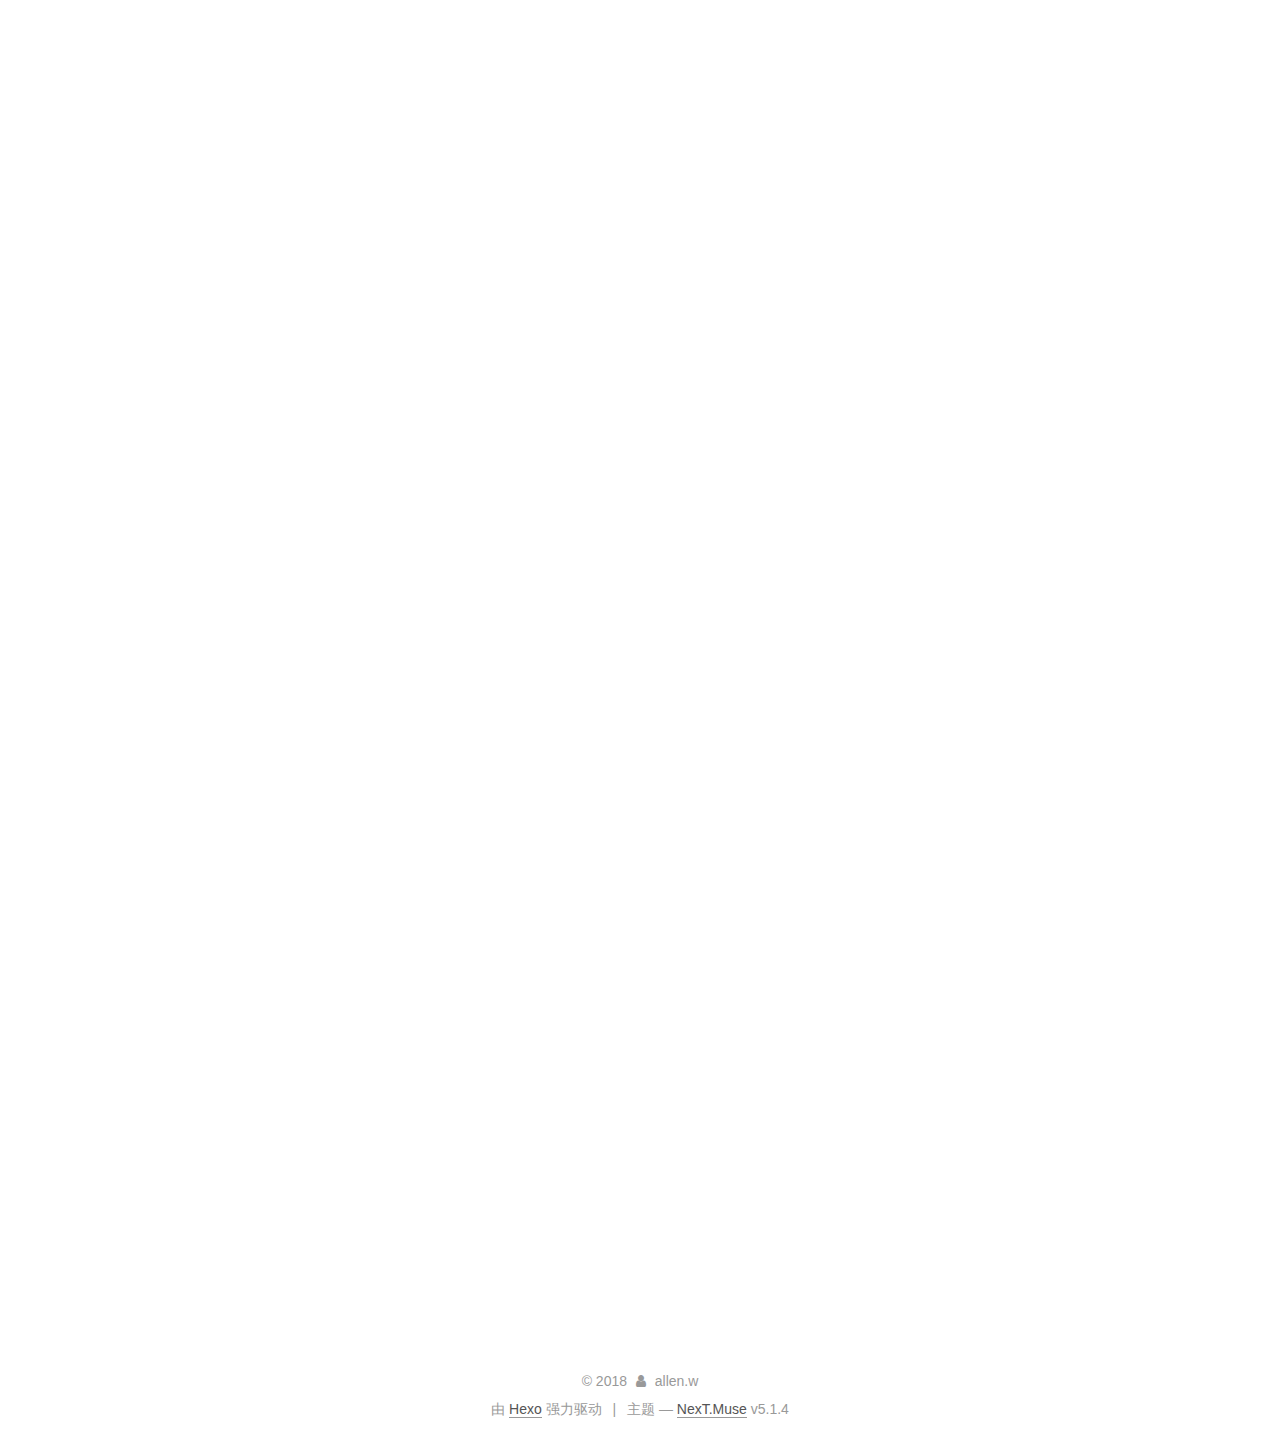
<file: 2018/10/30/hexo.md/index.html>
<!DOCTYPE html>



  


<html class="theme-next muse use-motion" lang="zh-Hans">
<head><meta name="generator" content="Hexo 3.8.0">
  <meta charset="UTF-8">
<meta http-equiv="X-UA-Compatible" content="IE=edge">
<meta name="viewport" content="width=device-width, initial-scale=1, maximum-scale=1">
<meta name="theme-color" content="#222">









<meta http-equiv="Cache-Control" content="no-transform">
<meta http-equiv="Cache-Control" content="no-siteapp">
















  
  
  <link href="/lib/fancybox/source/jquery.fancybox.css?v=2.1.5" rel="stylesheet" type="text/css">







<link href="/lib/font-awesome/css/font-awesome.min.css?v=4.6.2" rel="stylesheet" type="text/css">

<link href="/css/main.css?v=5.1.4" rel="stylesheet" type="text/css">


  <link rel="apple-touch-icon" sizes="180x180" href="/images/apple-touch-icon-next.png?v=5.1.4">


  <link rel="icon" type="image/png" sizes="32x32" href="/images/favicon-32x32-next.png?v=5.1.4">


  <link rel="icon" type="image/png" sizes="16x16" href="/images/favicon-16x16-next.png?v=5.1.4">


  <link rel="mask-icon" href="/images/logo.svg?v=5.1.4" color="#222">





  <meta name="keywords" content="Hexo, NexT">










<meta name="description" content="Hexo + github 搭建个人博客git 官网: 传送门Node 8.x: 传送门Hexo 官网: 传送门Next 主题: 传送门Next 主题: 下载地址         安装 git安装好 git 后，设置用户信息。1234git config --global user.name &amp;quot;github.user&amp;quot;git config --global user.email">
<meta property="og:type" content="article">
<meta property="og:title" content="Hexo + github 搭建个人博客">
<meta property="og:url" content="http://yoursite.com/2018/10/30/hexo.md/index.html">
<meta property="og:site_name" content="Daybreak">
<meta property="og:description" content="Hexo + github 搭建个人博客git 官网: 传送门Node 8.x: 传送门Hexo 官网: 传送门Next 主题: 传送门Next 主题: 下载地址         安装 git安装好 git 后，设置用户信息。1234git config --global user.name &amp;quot;github.user&amp;quot;git config --global user.email">
<meta property="og:locale" content="zh-Hans">
<meta property="og:updated_time" content="2018-10-30T07:35:05.239Z">
<meta name="twitter:card" content="summary">
<meta name="twitter:title" content="Hexo + github 搭建个人博客">
<meta name="twitter:description" content="Hexo + github 搭建个人博客git 官网: 传送门Node 8.x: 传送门Hexo 官网: 传送门Next 主题: 传送门Next 主题: 下载地址         安装 git安装好 git 后，设置用户信息。1234git config --global user.name &amp;quot;github.user&amp;quot;git config --global user.email">



<script type="text/javascript" id="hexo.configurations">
  var NexT = window.NexT || {};
  var CONFIG = {
    root: '/',
    scheme: 'Muse',
    version: '5.1.4',
    sidebar: {"position":"left","display":"post","offset":12,"b2t":false,"scrollpercent":false,"onmobile":false},
    fancybox: true,
    tabs: true,
    motion: {"enable":true,"async":false,"transition":{"post_block":"fadeIn","post_header":"slideDownIn","post_body":"slideDownIn","coll_header":"slideLeftIn","sidebar":"slideUpIn"}},
    duoshuo: {
      userId: '0',
      author: '博主'
    },
    algolia: {
      applicationID: '',
      apiKey: '',
      indexName: '',
      hits: {"per_page":10},
      labels: {"input_placeholder":"Search for Posts","hits_empty":"We didn't find any results for the search: ${query}","hits_stats":"${hits} results found in ${time} ms"}
    }
  };
</script>



  <link rel="canonical" href="http://yoursite.com/2018/10/30/hexo.md/">





  <title>Hexo + github 搭建个人博客 | Daybreak</title>
  








</head>

<body itemscope="" itemtype="http://schema.org/WebPage" lang="zh-Hans">

  
  
    
  

  <div class="container sidebar-position-left page-post-detail">
    <div class="headband"></div>

    <header id="header" class="header" itemscope="" itemtype="http://schema.org/WPHeader">
      <div class="header-inner"><div class="site-brand-wrapper">
  <div class="site-meta ">
    

    <div class="custom-logo-site-title">
      <a href="/" class="brand" rel="start">
        <span class="logo-line-before"><i></i></span>
        <span class="site-title">Daybreak</span>
        <span class="logo-line-after"><i></i></span>
      </a>
    </div>
      
        <p class="site-subtitle"></p>
      
  </div>

  <div class="site-nav-toggle">
    <button>
      <span class="btn-bar"></span>
      <span class="btn-bar"></span>
      <span class="btn-bar"></span>
    </button>
  </div>
</div>

<nav class="site-nav">
  

  
    <ul id="menu" class="menu">
      
        
        <li class="menu-item menu-item-home">
          <a href="/" rel="section">
            
              <i class="menu-item-icon fa fa-fw fa-home"></i> <br>
            
            首页
          </a>
        </li>
      
        
        <li class="menu-item menu-item-archives">
          <a href="/archives/" rel="section">
            
              <i class="menu-item-icon fa fa-fw fa-archive"></i> <br>
            
            归档
          </a>
        </li>
      

      
    </ul>
  

  
</nav>



 </div>
    </header>

    <main id="main" class="main">
      <div class="main-inner">
        <div class="content-wrap">
          <div id="content" class="content">
            

  <div id="posts" class="posts-expand">
    

  

  
  
  

  <article class="post post-type-normal" itemscope="" itemtype="http://schema.org/Article">
  
  
  
  <div class="post-block">
    <link itemprop="mainEntityOfPage" href="http://yoursite.com/2018/10/30/hexo.md/">

    <span hidden itemprop="author" itemscope="" itemtype="http://schema.org/Person">
      <meta itemprop="name" content="allen.w">
      <meta itemprop="description" content="">
      <meta itemprop="image" content="/images/avatar.gif">
    </span>

    <span hidden itemprop="publisher" itemscope="" itemtype="http://schema.org/Organization">
      <meta itemprop="name" content="Daybreak">
    </span>

    
      <header class="post-header">

        
        
          <h1 class="post-title" itemprop="name headline">Hexo + github 搭建个人博客</h1>
        

        <div class="post-meta">
          <span class="post-time">
            
              <span class="post-meta-item-icon">
                <i class="fa fa-calendar-o"></i>
              </span>
              
                <span class="post-meta-item-text">发表于</span>
              
              <time title="创建于" itemprop="dateCreated datePublished" datetime="2018-10-30T15:28:20+08:00">
                2018-10-30
              </time>
            

            

            
          </span>

          

          
            
          

          
          

          

          

          

        </div>
      </header>
    

    
    
    
    <div class="post-body" itemprop="articleBody">

      
      

      
        <h1 id="Hexo-github-搭建个人博客"><a href="#Hexo-github-搭建个人博客" class="headerlink" title="Hexo + github 搭建个人博客"></a>Hexo + github 搭建个人博客</h1><p>git 官网: <a href="https://git-scm.com/downloads" target="_blank" rel="noopener">传送门</a><br>Node 8.x: <a href="https://nodejs.org/dist/latest-v8.x/" target="_blank" rel="noopener">传送门</a><br>Hexo 官网: <a href="https://hexo.io/zh-cn/" target="_blank" rel="noopener">传送门</a><br>Next 主题: <a href="http://theme-next.iissnan.com/getting-started.html" target="_blank" rel="noopener">传送门</a><br>Next 主题: <a href="https://github.com/iissnan/hexo-theme-next/releases" target="_blank" rel="noopener">下载地址</a>        </p>
<h3 id="安装-git"><a href="#安装-git" class="headerlink" title="安装 git"></a>安装 git</h3><p>安装好 git 后，设置用户信息。<br><figure class="highlight plain"><table><tr><td class="gutter"><pre><span class="line">1</span><br><span class="line">2</span><br><span class="line">3</span><br><span class="line">4</span><br></pre></td><td class="code"><pre><span class="line">git config --global user.name &quot;github.user&quot;</span><br><span class="line">git config --global user.email &quot;github.email&quot;</span><br><span class="line">git config --global http.postBuffer 524288000    # git 文件上传大小默认为1M，如果超过1M就无法上传，500M</span><br><span class="line">git config --global --list</span><br></pre></td></tr></table></figure></p>
<h3 id="安装-Node-8-x"><a href="#安装-Node-8-x" class="headerlink" title="安装 Node 8.x"></a>安装 Node 8.x</h3><p>将 Node 8.x 二进制包解压到 <code>D:\usr\local\node\</code> 路径下，设置环境变量。           </p>
<table><br>    <tr><br>        <td>变量名</td><td>变量值</td><br>    </tr><br>    <tr><br>        <td>NODE_HOME</td><td>D:\usr\local\node\node-v8.12.0-win-x64</td><br>    </tr><br>    <tr><br>        <td>PATH</td><td>%NODE_HOME%</td><br>    </tr><br>    <tr><br>        <td>NODE_PATH</td><td>%NODE_HOME%\node_modules</td><br>    </tr><br></table>                       

<p>使用如下命令，查看 <code>node</code>、<code>npm</code> 版本信息。<br><figure class="highlight plain"><table><tr><td class="gutter"><pre><span class="line">1</span><br><span class="line">2</span><br></pre></td><td class="code"><pre><span class="line">node -v</span><br><span class="line">npm -v</span><br></pre></td></tr></table></figure></p>
<h3 id="安装-Hexo"><a href="#安装-Hexo" class="headerlink" title="安装 Hexo"></a>安装 Hexo</h3><p>安装 Hexo 之前，必须已经安装设置好 git、Node 环境，Windows 环境下打开 <code>git bash</code>，使用如下命令安装 Hexo。<br><figure class="highlight bash"><table><tr><td class="gutter"><pre><span class="line">1</span><br></pre></td><td class="code"><pre><span class="line">npm install hexo-cli -g</span><br></pre></td></tr></table></figure></p>
<p>创建 Hexo 项目，<code>D:\code\node\blog</code> 进入 <code>blog</code> 项目路径下，Windows 环境下打开 <code>git bash</code>，使用如下命令初始化 Hexo 项目，将生成许多文件。（也可以进入<code>D:\code\node</code> 路径下，使用 <code>hexo init blog</code> 创建并初始化hexo项目）<br><figure class="highlight bash"><table><tr><td class="gutter"><pre><span class="line">1</span><br></pre></td><td class="code"><pre><span class="line">hexo init</span><br></pre></td></tr></table></figure></p>
<p>进入项目路径 <code>D:\code\node\blog</code>，安装 npm 依赖<br><figure class="highlight plain"><table><tr><td class="gutter"><pre><span class="line">1</span><br></pre></td><td class="code"><pre><span class="line">npm install</span><br></pre></td></tr></table></figure></p>
<p>如下命令生成 Hexo 项目静态文件，命令选项 <code>-d, --deploy</code> 文件生成后立即部署网站，<code>-w, --watch</code> 监视文件变动。<br><figure class="highlight plain"><table><tr><td class="gutter"><pre><span class="line">1</span><br></pre></td><td class="code"><pre><span class="line">hexo generate</span><br></pre></td></tr></table></figure></p>
<p>启动本地服务器。 默认情况下，访问网址为 <code>http://localhost:4000</code>。 命令选项 <code>-p, --port</code> 重设端口，<code>-s, --static</code> 只使用静态文件，<code>-l, --log</code> 启动日志记录 ，使用覆盖记录格式。<br><figure class="highlight plain"><table><tr><td class="gutter"><pre><span class="line">1</span><br></pre></td><td class="code"><pre><span class="line">hexo server</span><br></pre></td></tr></table></figure></p>
<p>部署网站。 命令选项 <code>-g, --generate</code> 部署之前预先生成静态文件。<br><figure class="highlight plain"><table><tr><td class="gutter"><pre><span class="line">1</span><br></pre></td><td class="code"><pre><span class="line">hexo deploy</span><br></pre></td></tr></table></figure></p>
<p>清除缓存文件 <code>db.json</code> 和已生成的静态文件 <code>public</code>。在某些情况下（尤其是更换主题后），如果发现您对站点的更改无论如何也不生效，您可能需要运行该命令。<br><figure class="highlight plain"><table><tr><td class="gutter"><pre><span class="line">1</span><br></pre></td><td class="code"><pre><span class="line">hexo clean</span><br></pre></td></tr></table></figure></p>
<h3 id="安装-Next-主题"><a href="#安装-Next-主题" class="headerlink" title="安装 Next 主题"></a>安装 Next 主题</h3><p>Next 主题: <a href="https://github.com/iissnan/hexo-theme-next/releases" target="_blank" rel="noopener">下载地址</a><br>将其 Next 主题压缩包，解压到 Hexo 项目的 <code>themes</code> 路径下，并重命名为 <code>next</code> 文件夹。<br>打开 Hexo 项目下的 <code>_config.yml</code> 文件，修改主题为 <code>next</code>。        </p>

      
    </div>
    
    
    

    

    

    

    <footer class="post-footer">
      

      
      
      

      
        <div class="post-nav">
          <div class="post-nav-next post-nav-item">
            
              <a href="/2018/10/30/hello-world/" rel="next" title="Hello World">
                <i class="fa fa-chevron-left"></i> Hello World
              </a>
            
          </div>

          <span class="post-nav-divider"></span>

          <div class="post-nav-prev post-nav-item">
            
          </div>
        </div>
      

      
      
    </footer>
  </div>
  
  
  
  </article>



    <div class="post-spread">
      
    </div>
  </div>


          </div>
          


          

  



        </div>
        
          
  
  <div class="sidebar-toggle">
    <div class="sidebar-toggle-line-wrap">
      <span class="sidebar-toggle-line sidebar-toggle-line-first"></span>
      <span class="sidebar-toggle-line sidebar-toggle-line-middle"></span>
      <span class="sidebar-toggle-line sidebar-toggle-line-last"></span>
    </div>
  </div>

  <aside id="sidebar" class="sidebar">
    
    <div class="sidebar-inner">

      

      
        <ul class="sidebar-nav motion-element">
          <li class="sidebar-nav-toc sidebar-nav-active" data-target="post-toc-wrap">
            文章目录
          </li>
          <li class="sidebar-nav-overview" data-target="site-overview-wrap">
            站点概览
          </li>
        </ul>
      

      <section class="site-overview-wrap sidebar-panel">
        <div class="site-overview">
          <div class="site-author motion-element" itemprop="author" itemscope="" itemtype="http://schema.org/Person">
            
              <p class="site-author-name" itemprop="name">allen.w</p>
              <p class="site-description motion-element" itemprop="description">Daybreak</p>
          </div>

          <nav class="site-state motion-element">

            
              <div class="site-state-item site-state-posts">
              
                <a href="/archives/">
              
                  <span class="site-state-item-count">2</span>
                  <span class="site-state-item-name">日志</span>
                </a>
              </div>
            

            

            

          </nav>

          

          

          
          

          
          

          

        </div>
      </section>

      
      <!--noindex-->
        <section class="post-toc-wrap motion-element sidebar-panel sidebar-panel-active">
          <div class="post-toc">

            
              
            

            
              <div class="post-toc-content"><ol class="nav"><li class="nav-item nav-level-1"><a class="nav-link" href="#Hexo-github-搭建个人博客"><span class="nav-number">1.</span> <span class="nav-text">Hexo + github 搭建个人博客</span></a><ol class="nav-child"><li class="nav-item nav-level-3"><a class="nav-link" href="#安装-git"><span class="nav-number">1.0.1.</span> <span class="nav-text">安装 git</span></a></li><li class="nav-item nav-level-3"><a class="nav-link" href="#安装-Node-8-x"><span class="nav-number">1.0.2.</span> <span class="nav-text">安装 Node 8.x</span></a></li><li class="nav-item nav-level-3"><a class="nav-link" href="#安装-Hexo"><span class="nav-number">1.0.3.</span> <span class="nav-text">安装 Hexo</span></a></li><li class="nav-item nav-level-3"><a class="nav-link" href="#安装-Next-主题"><span class="nav-number">1.0.4.</span> <span class="nav-text">安装 Next 主题</span></a></li></ol></li></ol></div>
            

          </div>
        </section>
      <!--/noindex-->
      

      

    </div>
  </aside>


        
      </div>
    </main>

    <footer id="footer" class="footer">
      <div class="footer-inner">
        <div class="copyright">&copy; <span itemprop="copyrightYear">2018</span>
  <span class="with-love">
    <i class="fa fa-user"></i>
  </span>
  <span class="author" itemprop="copyrightHolder">allen.w</span>

  
</div>


  <div class="powered-by">由 <a class="theme-link" target="_blank" href="https://hexo.io">Hexo</a> 强力驱动</div>



  <span class="post-meta-divider">|</span>



  <div class="theme-info">主题 &mdash; <a class="theme-link" target="_blank" href="https://github.com/iissnan/hexo-theme-next">NexT.Muse</a> v5.1.4</div>




        







        
      </div>
    </footer>

    
      <div class="back-to-top">
        <i class="fa fa-arrow-up"></i>
        
      </div>
    

    

  </div>

  

<script type="text/javascript">
  if (Object.prototype.toString.call(window.Promise) !== '[object Function]') {
    window.Promise = null;
  }
</script>









  












  
  
    <script type="text/javascript" src="/lib/jquery/index.js?v=2.1.3"></script>
  

  
  
    <script type="text/javascript" src="/lib/fastclick/lib/fastclick.min.js?v=1.0.6"></script>
  

  
  
    <script type="text/javascript" src="/lib/jquery_lazyload/jquery.lazyload.js?v=1.9.7"></script>
  

  
  
    <script type="text/javascript" src="/lib/velocity/velocity.min.js?v=1.2.1"></script>
  

  
  
    <script type="text/javascript" src="/lib/velocity/velocity.ui.min.js?v=1.2.1"></script>
  

  
  
    <script type="text/javascript" src="/lib/fancybox/source/jquery.fancybox.pack.js?v=2.1.5"></script>
  


  


  <script type="text/javascript" src="/js/src/utils.js?v=5.1.4"></script>

  <script type="text/javascript" src="/js/src/motion.js?v=5.1.4"></script>



  
  

  
  <script type="text/javascript" src="/js/src/scrollspy.js?v=5.1.4"></script>
<script type="text/javascript" src="/js/src/post-details.js?v=5.1.4"></script>



  


  <script type="text/javascript" src="/js/src/bootstrap.js?v=5.1.4"></script>



  


  




	





  





  












  





  

  

  

  
  

  

  

  

</body>
</html>
</file>
<file: css/main.css>
/* normalize.css v3.0.2 | MIT License | git.io/normalize */
html {
  font-family: sans-serif; /* 1 */
  -ms-text-size-adjust: 100%; /* 2 */
  -webkit-text-size-adjust: 100%; /* 2 */
}
body {
  margin: 0;
}
article,
aside,
details,
figcaption,
figure,
footer,
header,
hgroup,
main,
menu,
nav,
section,
summary {
  display: block;
}
audio,
canvas,
progress,
video {
  display: inline-block; /* 1 */
  vertical-align: baseline; /* 2 */
}
audio:not([controls]) {
  display: none;
  height: 0;
}
[hidden],
template {
  display: none;
}
a {
  background-color: transparent;
}
a:active,
a:hover {
  outline: 0;
}
abbr[title] {
  border-bottom: 1px dotted;
}
b,
strong {
  font-weight: bold;
}
dfn {
  font-style: italic;
}
h1 {
  font-size: 2em;
  margin: 0.67em 0;
}
mark {
  background: #ff0;
  color: #000;
}
small {
  font-size: 80%;
}
sub,
sup {
  font-size: 75%;
  line-height: 0;
  position: relative;
  vertical-align: baseline;
}
sup {
  top: -0.5em;
}
sub {
  bottom: -0.25em;
}
img {
  border: 0;
}
svg:not(:root) {
  overflow: hidden;
}
figure {
  margin: 1em 40px;
}
hr {
  -moz-box-sizing: content-box;
  box-sizing: content-box;
  height: 0;
}
pre {
  overflow: auto;
}
code,
kbd,
pre,
samp {
  font-family: monospace, monospace;
  font-size: 1em;
}
button,
input,
optgroup,
select,
textarea {
  color: inherit; /* 1 */
  font: inherit; /* 2 */
  margin: 0; /* 3 */
}
button {
  overflow: visible;
}
button,
select {
  text-transform: none;
}
button,
html input[type="button"],
input[type="reset"],
input[type="submit"] {
  -webkit-appearance: button; /* 2 */
  cursor: pointer; /* 3 */
}
button[disabled],
html input[disabled] {
  cursor: default;
}
button::-moz-focus-inner,
input::-moz-focus-inner {
  border: 0;
  padding: 0;
}
input {
  line-height: normal;
}
input[type="checkbox"],
input[type="radio"] {
  box-sizing: border-box; /* 1 */
  padding: 0; /* 2 */
}
input[type="number"]::-webkit-inner-spin-button,
input[type="number"]::-webkit-outer-spin-button {
  height: auto;
}
input[type="search"] {
  -webkit-appearance: textfield; /* 1 */
  -moz-box-sizing: content-box;
  -webkit-box-sizing: content-box; /* 2 */
  box-sizing: content-box;
}
input[type="search"]::-webkit-search-cancel-button,
input[type="search"]::-webkit-search-decoration {
  -webkit-appearance: none;
}
fieldset {
  border: 1px solid #c0c0c0;
  margin: 0 2px;
  padding: 0.35em 0.625em 0.75em;
}
legend {
  border: 0; /* 1 */
  padding: 0; /* 2 */
}
textarea {
  overflow: auto;
}
optgroup {
  font-weight: bold;
}
table {
  border-collapse: collapse;
  border-spacing: 0;
}
td,
th {
  padding: 0;
}
::selection {
  background: #262a30;
  color: #fff;
}
body {
  position: relative;
  font-family: 'Lato', "PingFang SC", "Microsoft YaHei", sans-serif;
  font-size: 14px;
  line-height: 2;
  color: #555;
  background: #fff;
}
@media (max-width: 767px) {
  body {
    padding-right: 0 !important;
  }
}
@media (min-width: 768px) and (max-width: 991px) {
  body {
    padding-right: 0 !important;
  }
}
@media (min-width: 1600px) {
  body {
    font-size: 16px;
  }
}
h1,
h2,
h3,
h4,
h5,
h6 {
  margin: 0;
  padding: 0;
  font-weight: bold;
  line-height: 1.5;
  font-family: 'Lato', "PingFang SC", "Microsoft YaHei", sans-serif;
}
h2,
h3,
h4,
h5,
h6 {
  margin: 20px 0 15px;
}
h1 {
  font-size: 22px;
}
@media (max-width: 767px) {
  h1 {
    font-size: 18px;
  }
}
h2 {
  font-size: 20px;
}
@media (max-width: 767px) {
  h2 {
    font-size: 16px;
  }
}
h3 {
  font-size: 18px;
}
@media (max-width: 767px) {
  h3 {
    font-size: 14px;
  }
}
h4 {
  font-size: 16px;
}
@media (max-width: 767px) {
  h4 {
    font-size: 12px;
  }
}
h5 {
  font-size: 14px;
}
@media (max-width: 767px) {
  h5 {
    font-size: 10px;
  }
}
h6 {
  font-size: 12px;
}
@media (max-width: 767px) {
  h6 {
    font-size: 8px;
  }
}
p {
  margin: 0 0 20px 0;
}
a {
  color: #555;
  text-decoration: none;
  outline: none;
  border-bottom: 1px solid #999;
  word-wrap: break-word;
}
a:hover {
  color: #222;
  border-bottom-color: #222;
}
blockquote {
  margin: 0;
  padding: 0;
}
img {
  display: block;
  margin: auto;
  max-width: 100%;
  height: auto;
}
hr {
  margin: 40px 0;
  height: 3px;
  border: none;
  background-color: #ddd;
  background-image: repeating-linear-gradient(-45deg, #fff, #fff 4px, transparent 4px, transparent 8px);
}
blockquote {
  padding: 0 15px;
  color: #666;
  border-left: 4px solid #ddd;
}
blockquote cite::before {
  content: "-";
  padding: 0 5px;
}
dt {
  font-weight: 700;
}
dd {
  margin: 0;
  padding: 0;
}
kbd {
  border: 1px solid #ccc;
  border-radius: 0.2em;
  box-shadow: 0.1em 0.1em 0.2em rgba(0,0,0,0.1);
  background-color: #f9f9f9;
  font-family: inherit;
  background-image: -webkit-linear-gradient(top, #eee, #fff, #eee);
  padding: 0.1em 0.3em;
  white-space: nowrap;
}
.text-left {
  text-align: left;
}
.text-center {
  text-align: center;
}
.text-right {
  text-align: right;
}
.text-justify {
  text-align: justify;
}
.text-nowrap {
  white-space: nowrap;
}
.text-lowercase {
  text-transform: lowercase;
}
.text-uppercase {
  text-transform: uppercase;
}
.text-capitalize {
  text-transform: capitalize;
}
.center-block {
  display: block;
  margin-left: auto;
  margin-right: auto;
}
.clearfix:before,
.clearfix:after {
  content: " ";
  display: table;
}
.clearfix:after {
  clear: both;
}
.pullquote {
  width: 45%;
}
.pullquote.left {
  float: left;
  margin-left: 5px;
  margin-right: 10px;
}
.pullquote.right {
  float: right;
  margin-left: 10px;
  margin-right: 5px;
}
.affix.affix.affix {
  position: fixed;
}
.translation {
  margin-top: -20px;
  font-size: 14px;
  color: #999;
}
.scrollbar-measure {
  width: 100px;
  height: 100px;
  overflow: scroll;
  position: absolute;
  top: -9999px;
}
.use-motion .motion-element {
  opacity: 0;
}
table {
  margin: 20px 0;
  width: 100%;
  border-collapse: collapse;
  border-spacing: 0;
  border: 1px solid #ddd;
  font-size: 14px;
  table-layout: fixed;
  word-wrap: break-all;
}
table>tbody>tr:nth-of-type(odd) {
  background-color: #f9f9f9;
}
table>tbody>tr:hover {
  background-color: #f5f5f5;
}
caption,
th,
td {
  padding: 8px;
  text-align: left;
  vertical-align: middle;
  font-weight: normal;
}
th,
td {
  border-bottom: 3px solid #ddd;
  border-right: 1px solid #eee;
}
th {
  padding-bottom: 10px;
  font-weight: 700;
}
td {
  border-bottom-width: 1px;
}
html,
body {
  height: 100%;
}
.container {
  position: relative;
  min-height: 100%;
}
.header-inner {
  margin: 0 auto;
  padding: 100px 0 70px;
  width: 700px;
}
@media (min-width: 1600px) {
  .container .header-inner {
    width: 900px;
  }
}
.main {
  padding-bottom: 150px;
}
.main-inner {
  margin: 0 auto;
  width: 700px;
}
@media (min-width: 1600px) {
  .container .main-inner {
    width: 900px;
  }
}
.footer {
  position: absolute;
  left: 0;
  bottom: 0;
  width: 100%;
  min-height: 50px;
}
.footer-inner {
  box-sizing: border-box;
  margin: 20px auto;
  width: 700px;
}
@media (min-width: 1600px) {
  .container .footer-inner {
    width: 900px;
  }
}
pre,
.highlight {
  overflow: auto;
  margin: 20px 0;
  padding: 0;
  font-size: 13px;
  color: #4d4d4c;
  background: #f7f7f7;
  line-height: 1.6;
}
pre,
code {
  font-family: consolas, Menlo, "PingFang SC", "Microsoft YaHei", monospace;
}
code {
  padding: 2px 4px;
  word-wrap: break-word;
  color: #555;
  background: #eee;
  border-radius: 3px;
  font-size: 13px;
}
pre {
  padding: 10px;
}
pre code {
  padding: 0;
  color: #4d4d4c;
  background: none;
  text-shadow: none;
}
.highlight {
  border-radius: 1px;
}
.highlight pre {
  border: none;
  margin: 0;
  padding: 10px 0;
}
.highlight table {
  margin: 0;
  width: auto;
  border: none;
}
.highlight td {
  border: none;
  padding: 0;
}
.highlight figcaption {
  font-size: 1em;
  color: #4d4d4c;
  line-height: 1em;
  margin-bottom: 1em;
}
.highlight figcaption:before,
.highlight figcaption:after {
  content: " ";
  display: table;
}
.highlight figcaption:after {
  clear: both;
}
.highlight figcaption a {
  float: right;
  color: #4d4d4c;
}
.highlight figcaption a:hover {
  border-bottom-color: #4d4d4c;
}
.highlight .gutter pre {
  padding-left: 10px;
  padding-right: 10px;
  color: #869194;
  text-align: right;
  background-color: #eff2f3;
}
.highlight .code pre {
  width: 100%;
  padding-left: 10px;
  padding-right: 10px;
  background-color: #f7f7f7;
}
.highlight .line {
  height: 20px;
}
.gutter {
  -webkit-user-select: none;
  -moz-user-select: none;
  -ms-user-select: none;
  user-select: none;
}
.gist table {
  width: auto;
}
.gist table td {
  border: none;
}
pre .deletion {
  background: #fdd;
}
pre .addition {
  background: #dfd;
}
pre .meta {
  color: #8959a8;
}
pre .comment {
  color: #8e908c;
}
pre .variable,
pre .attribute,
pre .tag,
pre .regexp,
pre .ruby .constant,
pre .xml .tag .title,
pre .xml .pi,
pre .xml .doctype,
pre .html .doctype,
pre .css .id,
pre .css .class,
pre .css .pseudo {
  color: #c82829;
}
pre .number,
pre .preprocessor,
pre .built_in,
pre .literal,
pre .params,
pre .constant,
pre .command {
  color: #f5871f;
}
pre .ruby .class .title,
pre .css .rules .attribute,
pre .string,
pre .value,
pre .inheritance,
pre .header,
pre .ruby .symbol,
pre .xml .cdata,
pre .special,
pre .number,
pre .formula {
  color: #718c00;
}
pre .title,
pre .css .hexcolor {
  color: #3e999f;
}
pre .function,
pre .python .decorator,
pre .python .title,
pre .ruby .function .title,
pre .ruby .title .keyword,
pre .perl .sub,
pre .javascript .title,
pre .coffeescript .title {
  color: #4271ae;
}
pre .keyword,
pre .javascript .function {
  color: #8959a8;
}
.full-image.full-image.full-image.full-image {
  border: none;
  max-width: 100%;
  width: auto;
  margin: 20px auto 25px;
}
@media (min-width: 992px) {
  .full-image.full-image.full-image.full-image {
    max-width: none;
    width: 110%;
    margin: 25px -5%;
  }
}
.blockquote-center,
.page-home .post-type-quote blockquote,
.page-post-detail .post-type-quote blockquote {
  position: relative;
  margin: 40px 0;
  padding: 0;
  border-left: none;
  text-align: center;
}
.blockquote-center::before,
.page-home .post-type-quote blockquote::before,
.page-post-detail .post-type-quote blockquote::before,
.blockquote-center::after,
.page-home .post-type-quote blockquote::after,
.page-post-detail .post-type-quote blockquote::after {
  position: absolute;
  content: ' ';
  display: block;
  width: 100%;
  height: 24px;
  opacity: 0.2;
  background-repeat: no-repeat;
  background-position: 0 -6px;
  background-size: 22px 22px;
}
.blockquote-center::before,
.page-home .post-type-quote blockquote::before,
.page-post-detail .post-type-quote blockquote::before {
  top: -20px;
  background-image: url("../images/quote-l.svg");
  border-top: 1px solid #ccc;
}
.blockquote-center::after,
.page-home .post-type-quote blockquote::after,
.page-post-detail .post-type-quote blockquote::after {
  bottom: -20px;
  background-image: url("../images/quote-r.svg");
  border-bottom: 1px solid #ccc;
  background-position: 100% 8px;
}
.blockquote-center p,
.page-home .post-type-quote blockquote p,
.page-post-detail .post-type-quote blockquote p,
.blockquote-center div,
.page-home .post-type-quote blockquote div,
.page-post-detail .post-type-quote blockquote div {
  text-align: center;
}
.post .post-body .group-picture img {
  box-sizing: border-box;
  padding: 0 3px;
  border: none;
}
.post .group-picture-row {
  overflow: hidden;
  margin-top: 6px;
}
.post .group-picture-row:first-child {
  margin-top: 0;
}
.post .group-picture-column {
  float: left;
}
.page-post-detail .post-body .group-picture-column {
  float: none;
  margin-top: 10px;
  width: auto !important;
}
.page-post-detail .post-body .group-picture-column img {
  margin: 0 auto;
}
.page-archive .group-picture-container {
  overflow: hidden;
}
.page-archive .group-picture-row {
  float: left;
}
.page-archive .group-picture-row:first-child {
  margin-top: 6px;
}
.page-archive .group-picture-column {
  max-width: 150px;
  max-height: 150px;
}
.post-body .note {
  position: relative;
  padding: 15px;
  margin-bottom: 20px;
  border: 1px solid #eee;
  border-left-width: 5px;
  border-radius: 3px;
}
.post-body .note h2,
.post-body .note h3,
.post-body .note h4,
.post-body .note h5,
.post-body .note h6 {
  margin-top: 0;
  margin-bottom: 0;
  border-bottom: initial;
  padding-top: 0 !important;
}
.post-body .note p:first-child,
.post-body .note ul:first-child,
.post-body .note ol:first-child,
.post-body .note table:first-child,
.post-body .note pre:first-child,
.post-body .note blockquote:first-child {
  margin-top: 0;
}
.post-body .note p:last-child,
.post-body .note ul:last-child,
.post-body .note ol:last-child,
.post-body .note table:last-child,
.post-body .note pre:last-child,
.post-body .note blockquote:last-child {
  margin-bottom: 0;
}
.post-body .note.default {
  border-left-color: #777;
}
.post-body .note.default h2,
.post-body .note.default h3,
.post-body .note.default h4,
.post-body .note.default h5,
.post-body .note.default h6 {
  color: #777;
}
.post-body .note.primary {
  border-left-color: #6f42c1;
}
.post-body .note.primary h2,
.post-body .note.primary h3,
.post-body .note.primary h4,
.post-body .note.primary h5,
.post-body .note.primary h6 {
  color: #6f42c1;
}
.post-body .note.info {
  border-left-color: #428bca;
}
.post-body .note.info h2,
.post-body .note.info h3,
.post-body .note.info h4,
.post-body .note.info h5,
.post-body .note.info h6 {
  color: #428bca;
}
.post-body .note.success {
  border-left-color: #5cb85c;
}
.post-body .note.success h2,
.post-body .note.success h3,
.post-body .note.success h4,
.post-body .note.success h5,
.post-body .note.success h6 {
  color: #5cb85c;
}
.post-body .note.warning {
  border-left-color: #f0ad4e;
}
.post-body .note.warning h2,
.post-body .note.warning h3,
.post-body .note.warning h4,
.post-body .note.warning h5,
.post-body .note.warning h6 {
  color: #f0ad4e;
}
.post-body .note.danger {
  border-left-color: #d9534f;
}
.post-body .note.danger h2,
.post-body .note.danger h3,
.post-body .note.danger h4,
.post-body .note.danger h5,
.post-body .note.danger h6 {
  color: #d9534f;
}
.post-body .label {
  display: inline;
  padding: 0 2px;
  white-space: nowrap;
}
.post-body .label.default {
  background-color: #f0f0f0;
}
.post-body .label.primary {
  background-color: #efe6f7;
}
.post-body .label.info {
  background-color: #e5f2f8;
}
.post-body .label.success {
  background-color: #e7f4e9;
}
.post-body .label.warning {
  background-color: #fcf6e1;
}
.post-body .label.danger {
  background-color: #fae8eb;
}
.post-body .tabs {
  position: relative;
  display: block;
  margin-bottom: 20px;
  padding-top: 10px;
}
.post-body .tabs ul.nav-tabs {
  margin: 0;
  padding: 0;
  display: flex;
  margin-bottom: -1px;
}
@media (max-width: 413px) {
  .post-body .tabs ul.nav-tabs {
    display: block;
    margin-bottom: 5px;
  }
}
.post-body .tabs ul.nav-tabs li.tab {
  list-style-type: none !important;
  margin: 0 0.25em 0 0;
  border-top: 3px solid transparent;
  border-left: 1px solid transparent;
  border-right: 1px solid transparent;
}
@media (max-width: 413px) {
  .post-body .tabs ul.nav-tabs li.tab {
    margin: initial;
    border-top: 1px solid transparent;
    border-left: 3px solid transparent;
    border-right: 1px solid transparent;
    border-bottom: 1px solid transparent;
  }
}
.post-body .tabs ul.nav-tabs li.tab a {
  outline: 0;
  border-bottom: initial;
  display: block;
  line-height: 1.8em;
  padding: 0.25em 0.75em;
  transition-duration: 0.2s;
  transition-timing-function: ease-out;
  transition-delay: 0s;
}
.post-body .tabs ul.nav-tabs li.tab a i {
  width: 1.285714285714286em;
}
.post-body .tabs ul.nav-tabs li.tab.active {
  border-top: 3px solid #fc6423;
  border-left: 1px solid #ddd;
  border-right: 1px solid #ddd;
  background-color: #fff;
}
@media (max-width: 413px) {
  .post-body .tabs ul.nav-tabs li.tab.active {
    border-top: 1px solid #ddd;
    border-left: 3px solid #fc6423;
    border-right: 1px solid #ddd;
    border-bottom: 1px solid #ddd;
  }
}
.post-body .tabs ul.nav-tabs li.tab.active a {
  cursor: default;
  color: #555;
}
.post-body .tabs .tab-content {
  background-color: #fff;
}
.post-body .tabs .tab-content .tab-pane {
  border: 1px solid #ddd;
  padding: 20px 20px 0 20px;
}
.post-body .tabs .tab-content .tab-pane:not(.active) {
  display: none !important;
}
.post-body .tabs .tab-content .tab-pane.active {
  display: block !important;
}
.btn {
  display: inline-block;
  padding: 0 20px;
  font-size: 14px;
  color: #fff;
  background: #222;
  border: 2px solid #222;
  text-decoration: none;
  border-radius: 0;
  transition-property: background-color;
  transition-duration: 0.2s;
  transition-timing-function: ease-in-out;
  transition-delay: 0s;
  line-height: 2;
}
.btn:hover {
  border-color: #222;
  color: #222;
  background: #fff;
}
.btn +.btn {
  margin: 0 0 8px 8px;
}
.btn .fa-fw {
  width: 1.285714285714286em;
  text-align: left;
}
.btn-bar {
  display: block;
  width: 22px;
  height: 2px;
  background: #555;
  border-radius: 1px;
}
.btn-bar+.btn-bar {
  margin-top: 4px;
}
.pagination {
  margin: 120px 0 40px;
  text-align: center;
  border-top: 1px solid #eee;
}
.page-number-basic,
.pagination .prev,
.pagination .next,
.pagination .page-number,
.pagination .space {
  display: inline-block;
  position: relative;
  top: -1px;
  margin: 0 10px;
  padding: 0 11px;
}
@media (max-width: 767px) {
  .page-number-basic,
  .pagination .prev,
  .pagination .next,
  .pagination .page-number,
  .pagination .space {
    margin: 0 5px;
  }
}
.pagination .prev,
.pagination .next,
.pagination .page-number {
  border-bottom: 0;
  border-top: 1px solid #eee;
  transition-property: border-color;
  transition-duration: 0.2s;
  transition-timing-function: ease-in-out;
  transition-delay: 0s;
}
.pagination .prev:hover,
.pagination .next:hover,
.pagination .page-number:hover {
  border-top-color: #222;
}
.pagination .space {
  padding: 0;
  margin: 0;
}
.pagination .prev {
  margin-left: 0;
}
.pagination .next {
  margin-right: 0;
}
.pagination .page-number.current {
  color: #fff;
  background: #ccc;
  border-top-color: #ccc;
}
@media (max-width: 767px) {
  .pagination {
    border-top: none;
  }
  .pagination .prev,
  .pagination .next,
  .pagination .page-number {
    margin-bottom: 10px;
    border-top: 0;
    border-bottom: 1px solid #eee;
    padding: 0 10px;
  }
  .pagination .prev:hover,
  .pagination .next:hover,
  .pagination .page-number:hover {
    border-bottom-color: #222;
  }
}
.comments {
  margin: 60px 20px 0;
}
.tag-cloud {
  text-align: center;
}
.tag-cloud a {
  display: inline-block;
  margin: 10px;
}
.back-to-top {
  box-sizing: border-box;
  position: fixed;
  bottom: -100px;
  right: 30px;
  z-index: 1050;
  padding: 0 6px;
  width: 24px;
  background: #222;
  font-size: 12px;
  opacity: 1;
  color: #fff;
  cursor: pointer;
  text-align: center;
  -webkit-transform: translateZ(0);
  transition-property: bottom;
  transition-duration: 0.2s;
  transition-timing-function: ease-in-out;
  transition-delay: 0s;
}
@media (min-width: 768px) and (max-width: 991px) {
  .back-to-top {
    display: none !important;
  }
}
@media (max-width: 767px) {
  .back-to-top {
    display: none !important;
  }
}
.back-to-top.back-to-top-on {
  bottom: 19px;
}
.header {
  background: transparent;
}
.header-inner {
  position: relative;
}
.headband {
  height: 3px;
  background: #222;
}
.site-meta {
  margin: 0;
  text-align: center;
}
@media (max-width: 767px) {
  .site-meta {
    text-align: center;
  }
}
.brand {
  position: relative;
  display: inline-block;
  padding: 0 40px;
  color: #fff;
  background: #222;
  border-bottom: none;
}
.brand:hover {
  color: #fff;
}
.logo {
  display: inline-block;
  margin-right: 5px;
  line-height: 36px;
  vertical-align: top;
}
.site-title {
  display: inline-block;
  vertical-align: top;
  line-height: 36px;
  font-size: 20px;
  font-weight: normal;
  font-family: 'Lato', "PingFang SC", "Microsoft YaHei", sans-serif;
}
.site-subtitle {
  margin-top: 10px;
  font-size: 13px;
  color: #999;
}
.use-motion .brand {
  opacity: 0;
}
.use-motion .logo,
.use-motion .site-title,
.use-motion .site-subtitle {
  opacity: 0;
  position: relative;
  top: -10px;
}
.site-nav-toggle {
  display: none;
  position: absolute;
  top: 10px;
  left: 10px;
}
@media (max-width: 767px) {
  .site-nav-toggle {
    display: block;
  }
}
.site-nav-toggle button {
  margin-top: 2px;
  padding: 9px 10px;
  background: transparent;
  border: none;
}
@media (max-width: 767px) {
  .site-nav {
    display: none;
    margin: 0 -10px;
    padding: 0 10px;
    clear: both;
    border-top: 1px solid #ddd;
  }
}
@media (min-width: 768px) and (max-width: 991px) {
  .site-nav {
    display: block !important;
  }
}
@media (min-width: 992px) {
  .site-nav {
    display: block !important;
  }
}
.menu {
  margin-top: 20px;
  padding-left: 0;
  text-align: center;
}
.menu .menu-item {
  display: inline-block;
  margin: 0 10px;
  list-style: none;
}
@media screen and (max-width: 767px) {
  .menu .menu-item {
    margin-top: 10px;
  }
}
.menu .menu-item a {
  display: block;
  font-size: 13px;
  line-height: inherit;
  border-bottom: 1px solid transparent;
  transition-property: border-color;
  transition-duration: 0.2s;
  transition-timing-function: ease-in-out;
  transition-delay: 0s;
}
.menu .menu-item a:hover {
  border-bottom-color: #222;
}
.menu .menu-item .fa {
  margin-right: 5px;
}
.use-motion .menu-item {
  opacity: 0;
}
.post-body {
  font-family: 'Lato', "PingFang SC", "Microsoft YaHei", sans-serif;
}
@media (max-width: 767px) {
  .post-body {
    word-break: break-word;
  }
}
.post-body .fancybox img {
  display: block !important;
  margin: 0 auto;
  cursor: pointer;
  cursor: zoom-in;
  cursor: -webkit-zoom-in;
}
.post-body .image-caption,
.post-body .figure .caption {
  margin: -20px auto 15px;
  text-align: center;
  font-size: 14px;
  color: #999;
  font-weight: bold;
  line-height: 1;
}
.post-sticky-flag {
  display: inline-block;
  font-size: 16px;
  -ms-transform: rotate(30deg);
  -webkit-transform: rotate(30deg);
  -moz-transform: rotate(30deg);
  -ms-transform: rotate(30deg);
  -o-transform: rotate(30deg);
  transform: rotate(30deg);
}
.use-motion .post-block,
.use-motion .pagination,
.use-motion .comments {
  opacity: 0;
}
.use-motion .post-header {
  opacity: 0;
}
.use-motion .post-body {
  opacity: 0;
}
.use-motion .collection-title {
  opacity: 0;
}
.posts-expand {
  padding-top: 40px;
}
@media (max-width: 767px) {
  .posts-expand {
    margin: 0 20px;
  }
  .post-body pre .gutter pre {
    padding-right: 10px;
  }
  .post-body .highlight {
    margin-left: 0px;
    margin-right: 0px;
    padding: 0;
  }
  .post-body .highlight .gutter pre {
    padding-right: 10px;
  }
}
@media (min-width: 992px) {
  .posts-expand .post-body {
    text-align: justify;
  }
}
.posts-expand .post-body h2,
.posts-expand .post-body h3,
.posts-expand .post-body h4,
.posts-expand .post-body h5,
.posts-expand .post-body h6 {
  padding-top: 10px;
}
.posts-expand .post-body h2 .header-anchor,
.posts-expand .post-body h3 .header-anchor,
.posts-expand .post-body h4 .header-anchor,
.posts-expand .post-body h5 .header-anchor,
.posts-expand .post-body h6 .header-anchor {
  float: right;
  margin-left: 10px;
  color: #ccc;
  border-bottom-style: none;
  visibility: hidden;
}
.posts-expand .post-body h2 .header-anchor:hover,
.posts-expand .post-body h3 .header-anchor:hover,
.posts-expand .post-body h4 .header-anchor:hover,
.posts-expand .post-body h5 .header-anchor:hover,
.posts-expand .post-body h6 .header-anchor:hover {
  color: inherit;
}
.posts-expand .post-body h2:hover .header-anchor,
.posts-expand .post-body h3:hover .header-anchor,
.posts-expand .post-body h4:hover .header-anchor,
.posts-expand .post-body h5:hover .header-anchor,
.posts-expand .post-body h6:hover .header-anchor {
  visibility: visible;
}
.posts-expand .post-body ul li {
  list-style: circle;
}
.posts-expand .post-body img {
  box-sizing: border-box;
  margin: auto;
  padding: 3px;
  border: 1px solid #ddd;
}
.posts-expand .post-body .fancybox img {
  margin: 0 auto 25px;
}
@media (max-width: 767px) {
  .posts-collapse {
    margin: 0 20px;
  }
  .posts-collapse .post-title,
  .posts-collapse .post-meta {
    display: block;
    width: auto;
    text-align: left;
  }
}
.posts-collapse {
  position: relative;
  z-index: 1010;
  margin-left: 55px;
}
.posts-collapse::after {
  content: " ";
  position: absolute;
  top: 20px;
  left: 0;
  margin-left: -2px;
  width: 4px;
  height: 100%;
  background: #f5f5f5;
  z-index: -1;
}
@media (max-width: 767px) {
  .posts-collapse {
    margin: 0 20px;
  }
}
.posts-collapse .collection-title {
  position: relative;
  margin: 60px 0;
}
.posts-collapse .collection-title h1,
.posts-collapse .collection-title h2 {
  margin-left: 20px;
}
.posts-collapse .collection-title small {
  color: #bbb;
  margin-left: 5px;
}
.posts-collapse .collection-title::before {
  content: " ";
  position: absolute;
  left: 0;
  top: 50%;
  margin-left: -4px;
  margin-top: -4px;
  width: 8px;
  height: 8px;
  background: #bbb;
  border-radius: 50%;
}
.posts-collapse .post {
  margin: 30px 0;
}
.posts-collapse .post-header {
  position: relative;
  transition-duration: 0.2s;
  transition-timing-function: ease-in-out;
  transition-delay: 0s;
  transition-property: border;
  border-bottom: 1px dashed #ccc;
}
.posts-collapse .post-header::before {
  content: " ";
  position: absolute;
  left: 0;
  top: 12px;
  width: 6px;
  height: 6px;
  margin-left: -4px;
  background: #bbb;
  border-radius: 50%;
  border: 1px solid #fff;
  transition-duration: 0.2s;
  transition-timing-function: ease-in-out;
  transition-delay: 0s;
  transition-property: background;
}
.posts-collapse .post-header:hover {
  border-bottom-color: #666;
}
.posts-collapse .post-header:hover::before {
  background: #222;
}
.posts-collapse .post-meta {
  position: absolute;
  font-size: 12px;
  left: 20px;
  top: 5px;
}
.posts-collapse .post-comments-count {
  display: none;
}
.posts-collapse .post-title {
  margin-left: 60px;
  font-size: 16px;
  font-weight: normal;
  line-height: inherit;
}
.posts-collapse .post-title::after {
  margin-left: 3px;
  opacity: 0.6;
}
.posts-collapse .post-title a {
  color: #666;
  border-bottom: none;
}
.page-home .post-type-quote .post-header,
.page-post-detail .post-type-quote .post-header,
.page-home .post-type-quote .post-tags,
.page-post-detail .post-type-quote .post-tags {
  display: none;
}
.posts-expand .post-title {
  text-align: center;
  word-break: break-word;
  font-weight: 400;
}
.posts-expand .post-title-link {
  display: inline-block;
  position: relative;
  color: #555;
  border-bottom: none;
  line-height: 1.2;
  vertical-align: top;
}
.posts-expand .post-title-link::before {
  content: "";
  position: absolute;
  width: 100%;
  height: 2px;
  bottom: 0;
  left: 0;
  background-color: #000;
  visibility: hidden;
  -webkit-transform: scaleX(0);
  -moz-transform: scaleX(0);
  -ms-transform: scaleX(0);
  -o-transform: scaleX(0);
  transform: scaleX(0);
  transition-duration: 0.2s;
  transition-timing-function: ease-in-out;
  transition-delay: 0s;
}
.posts-expand .post-title-link:hover::before {
  visibility: visible;
  -webkit-transform: scaleX(1);
  -moz-transform: scaleX(1);
  -ms-transform: scaleX(1);
  -o-transform: scaleX(1);
  transform: scaleX(1);
}
.posts-expand .post-title-link .fa {
  font-size: 16px;
}
.posts-expand .post-meta {
  margin: 3px 0 60px 0;
  color: #999;
  font-family: 'Lato', "PingFang SC", "Microsoft YaHei", sans-serif;
  font-size: 12px;
  text-align: center;
}
.posts-expand .post-meta .post-category-list {
  display: inline-block;
  margin: 0;
  padding: 3px;
}
.posts-expand .post-meta .post-category-list-link {
  color: #999;
}
.posts-expand .post-meta .post-description {
  font-size: 14px;
  margin-top: 2px;
}
.post-meta-divider {
  margin: 0 0.5em;
}
.post-meta-item-icon {
  margin-right: 3px;
}
@media (min-width: 768px) and (max-width: 991px) {
  .post-meta-item-icon {
    display: inline-block;
  }
}
@media (max-width: 767px) {
  .post-meta-item-icon {
    display: inline-block;
  }
}
@media (min-width: 768px) and (max-width: 991px) {
  .post-meta-item-text {
    display: none;
  }
}
@media (max-width: 767px) {
  .post-meta-item-text {
    display: none;
  }
}
@media (max-width: 767px) {
  .posts-expand .post-comments-count {
    display: none;
  }
}
.post-button {
  margin-top: 40px;
}
.posts-expand .post-tags {
  margin-top: 40px;
  text-align: center;
}
.posts-expand .post-tags a {
  display: inline-block;
  margin-right: 10px;
  font-size: 13px;
}
.post-nav {
  display: table;
  margin-top: 15px;
  width: 100%;
  border-top: 1px solid #eee;
}
.post-nav-divider {
  display: table-cell;
  width: 10%;
}
.post-nav-item {
  display: table-cell;
  padding: 10px 0 0 0;
  width: 45%;
  vertical-align: top;
}
.post-nav-item a {
  position: relative;
  display: block;
  line-height: 25px;
  font-size: 14px;
  color: #555;
  border-bottom: none;
}
.post-nav-item a:hover {
  color: #222;
  border-bottom: none;
}
.post-nav-item a:active {
  top: 2px;
}
.post-nav-item .fa {
  position: absolute;
  top: 8px;
  left: 0;
  font-size: 12px;
}
.post-nav-next a {
  padding-left: 15px;
}
.post-nav-prev {
  text-align: right;
}
.post-nav-prev a {
  padding-right: 15px;
}
.post-nav-prev .fa {
  right: 0;
  left: auto;
}
.posts-expand .post-eof {
  display: block;
  margin: 80px auto 60px;
  width: 8%;
  height: 1px;
  background: #ccc;
  text-align: center;
}
.post:last-child .post-eof.post-eof.post-eof {
  display: none;
}
.post-gallery {
  display: table;
  table-layout: fixed;
  width: 100%;
  border-collapse: separate;
}
.post-gallery-row {
  display: table-row;
}
.post-gallery .post-gallery-img {
  display: table-cell;
  text-align: center;
  vertical-align: middle;
  border: none;
}
.post-gallery .post-gallery-img img {
  max-width: 100%;
  max-height: 100%;
  border: none;
}
.fancybox-close,
.fancybox-close:hover {
  border: none;
}
.rtl.post-body p,
.rtl.post-body a,
.rtl.post-body h1,
.rtl.post-body h2,
.rtl.post-body h3,
.rtl.post-body h4,
.rtl.post-body h5,
.rtl.post-body h6,
.rtl.post-body li,
.rtl.post-body ul,
.rtl.post-body ol {
  direction: rtl;
  font-family: UKIJ Ekran;
}
.rtl.post-title {
  font-family: UKIJ Ekran;
}
.sidebar {
  position: fixed;
  right: 0;
  top: 0;
  bottom: 0;
  width: 0;
  z-index: 1040;
  box-shadow: inset 0 2px 6px #000;
  background: #222;
  -webkit-transform: translateZ(0);
}
.sidebar a {
  color: #999;
  border-bottom-color: #555;
}
.sidebar a:hover {
  color: #eee;
}
@media (min-width: 768px) and (max-width: 991px) {
  .sidebar {
    display: none !important;
  }
}
@media (max-width: 767px) {
  .sidebar {
    display: none !important;
  }
}
.sidebar-inner {
  position: relative;
  padding: 20px 10px;
  color: #999;
  text-align: center;
}
.site-overview-wrap {
  overflow: hidden;
}
.site-overview {
  overflow-y: auto;
  overflow-x: hidden;
}
.sidebar-toggle {
  position: fixed;
  right: 30px;
  bottom: 45px;
  width: 14px;
  height: 14px;
  padding: 5px;
  background: #222;
  line-height: 0;
  z-index: 1050;
  cursor: pointer;
  -webkit-transform: translateZ(0);
}
@media (min-width: 768px) and (max-width: 991px) {
  .sidebar-toggle {
    display: none !important;
  }
}
@media (max-width: 767px) {
  .sidebar-toggle {
    display: none !important;
  }
}
.sidebar-toggle-line {
  position: relative;
  display: inline-block;
  vertical-align: top;
  height: 2px;
  width: 100%;
  background: #fff;
  margin-top: 3px;
}
.sidebar-toggle-line:first-child {
  margin-top: 0;
}
.site-author-image {
  display: block;
  margin: 0 auto;
  padding: 2px;
  max-width: 96px;
  height: auto;
  border: 2px solid #333;
}
.site-author-name {
  margin: 5px 0 0;
  text-align: center;
  color: #f5f5f5;
  font-weight: normal;
}
.site-description {
  margin-top: 5px;
  text-align: center;
  font-size: 14px;
  color: #999;
}
.site-state {
  overflow: hidden;
  line-height: 1.4;
  white-space: nowrap;
  text-align: center;
}
.site-state-item {
  display: inline-block;
  padding: 0 15px;
  border-left: 1px solid #333;
}
.site-state-item:first-child {
  border-left: none;
}
.site-state-item a {
  border-bottom: none;
}
.site-state-item-count {
  display: block;
  text-align: center;
  color: inherit;
  font-weight: 600;
  font-size: 18px;
}
.site-state-item-name {
  font-size: 13px;
  color: inherit;
}
.feed-link {
  margin-top: 20px;
}
.feed-link a {
  display: inline-block;
  padding: 0 15px;
  color: #fc6423;
  border: 1px solid #fc6423;
  border-radius: 4px;
}
.feed-link a i {
  color: #fc6423;
  font-size: 14px;
}
.feed-link a:hover {
  color: #fff;
  background: #fc6423;
}
.feed-link a:hover i {
  color: #fff;
}
.links-of-author {
  margin-top: 20px;
}
.links-of-author a {
  display: inline-block;
  vertical-align: middle;
  margin-right: 10px;
  margin-bottom: 10px;
  border-bottom-color: #555;
  font-size: 13px;
}
.links-of-author a:before {
  display: inline-block;
  vertical-align: middle;
  margin-right: 3px;
  content: " ";
  width: 4px;
  height: 4px;
  border-radius: 50%;
  background: #ff29ff;
}
.links-of-blogroll {
  font-size: 13px;
}
.links-of-blogroll-title {
  margin-top: 20px;
  font-size: 14px;
  font-weight: 600;
}
.links-of-blogroll-list {
  margin: 0;
  padding: 0;
  list-style: none;
}
.links-of-blogroll-item {
  padding: 2px 10px;
}
.links-of-blogroll-item a {
  max-width: 280px;
  box-sizing: border-box;
  display: inline-block;
  overflow: hidden;
  white-space: nowrap;
  text-overflow: ellipsis;
}
.sidebar-nav {
  margin: 0 0 20px;
  padding-left: 0;
}
.sidebar-nav li {
  display: inline-block;
  cursor: pointer;
  border-bottom: 1px solid transparent;
  font-size: 14px;
  color: #555;
}
.sidebar-nav li:hover {
  color: #f5f5f5;
}
.page-post-detail .sidebar-nav-toc {
  padding: 0 5px;
}
.page-post-detail .sidebar-nav-overview {
  margin-left: 10px;
}
.sidebar-nav .sidebar-nav-active {
  color: #87daff;
  border-bottom-color: #87daff;
}
.sidebar-nav .sidebar-nav-active:hover {
  color: #87daff;
}
.sidebar-panel {
  display: none;
}
.sidebar-panel-active {
  display: block;
}
.post-toc-empty {
  font-size: 14px;
  color: #666;
}
.post-toc-wrap {
  overflow: hidden;
}
.post-toc {
  overflow: auto;
}
.post-toc ol {
  margin: 0;
  padding: 0 2px 5px 10px;
  text-align: left;
  list-style: none;
  font-size: 14px;
}
.post-toc ol > ol {
  padding-left: 0;
}
.post-toc ol a {
  transition-duration: 0.2s;
  transition-timing-function: ease-in-out;
  transition-delay: 0s;
  transition-property: all;
  color: #999;
  border-bottom-color: #555;
}
.post-toc ol a:hover {
  color: #ccc;
  border-bottom-color: #ccc;
}
.post-toc .nav-item {
  overflow: hidden;
  text-overflow: ellipsis;
  text-align: justify;
  white-space: nowrap;
  line-height: 1.8;
}
.post-toc .nav .nav-child {
  display: none;
}
.post-toc .nav .active > .nav-child {
  display: block;
}
.post-toc .nav .active-current > .nav-child {
  display: block;
}
.post-toc .nav .active-current > .nav-child > .nav-item {
  display: block;
}
.post-toc .nav .active > a {
  color: #87daff;
  border-bottom-color: #87daff;
}
.post-toc .nav .active-current > a {
  color: #87daff;
}
.post-toc .nav .active-current > a:hover {
  color: #87daff;
}
.footer {
  font-size: 14px;
  color: #999;
}
.footer img {
  border: none;
}
.footer-inner {
  text-align: center;
}
.with-love {
  display: inline-block;
  margin: 0 5px;
}
.powered-by,
.theme-info {
  display: inline-block;
}
.cc-license {
  margin-top: 10px;
  text-align: center;
}
.cc-license .cc-opacity {
  opacity: 0.7;
  border-bottom: none;
}
.cc-license .cc-opacity:hover {
  opacity: 0.9;
}
.cc-license img {
  display: inline-block;
}
.theme-next #ds-thread #ds-reset {
  color: #555;
}
.theme-next #ds-thread #ds-reset .ds-replybox {
  margin-bottom: 30px;
}
.theme-next #ds-thread #ds-reset .ds-replybox .ds-avatar,
.theme-next #ds-reset .ds-avatar img {
  box-shadow: none;
}
.theme-next #ds-thread #ds-reset .ds-textarea-wrapper {
  border-color: #c7d4e1;
  background: none;
  border-top-right-radius: 3px;
  border-top-left-radius: 3px;
}
.theme-next #ds-thread #ds-reset .ds-textarea-wrapper textarea {
  height: 60px;
}
.theme-next #ds-reset .ds-rounded-top {
  border-radius: 0;
}
.theme-next #ds-thread #ds-reset .ds-post-toolbar {
  box-sizing: border-box;
  border: 1px solid #c7d4e1;
  background: #f6f8fa;
}
.theme-next #ds-thread #ds-reset .ds-post-options {
  height: 40px;
  border: none;
  background: none;
}
.theme-next #ds-thread #ds-reset .ds-toolbar-buttons {
  top: 11px;
}
.theme-next #ds-thread #ds-reset .ds-sync {
  top: 5px;
}
.theme-next #ds-thread #ds-reset .ds-post-button {
  top: 4px;
  right: 5px;
  width: 90px;
  height: 30px;
  border: 1px solid #c5ced7;
  border-radius: 3px;
  background-image: linear-gradient(#fbfbfc, #f5f7f9);
  color: #60676d;
}
.theme-next #ds-thread #ds-reset .ds-post-button:hover {
  background-position: 0 -30px;
  color: #60676d;
}
.theme-next #ds-thread #ds-reset .ds-comments-info {
  padding: 10px 0;
}
.theme-next #ds-thread #ds-reset .ds-sort {
  display: none;
}
.theme-next #ds-thread #ds-reset li.ds-tab a.ds-current {
  border: none;
  background: #f6f8fa;
  color: #60676d;
}
.theme-next #ds-thread #ds-reset li.ds-tab a.ds-current:hover {
  background-color: #e9f0f7;
  color: #60676d;
}
.theme-next #ds-thread #ds-reset li.ds-tab a {
  border-radius: 2px;
  padding: 5px;
}
.theme-next #ds-thread #ds-reset .ds-login-buttons p {
  color: #999;
  line-height: 36px;
}
.theme-next #ds-thread #ds-reset .ds-login-buttons .ds-service-list li {
  height: 28px;
}
.theme-next #ds-thread #ds-reset .ds-service-list a {
  background: none;
  padding: 5px;
  border: 1px solid;
  border-radius: 3px;
  text-align: center;
}
.theme-next #ds-thread #ds-reset .ds-service-list a:hover {
  color: #fff;
  background: #666;
}
.theme-next #ds-thread #ds-reset .ds-service-list .ds-weibo {
  color: #fc9b00;
  border-color: #fc9b00;
}
.theme-next #ds-thread #ds-reset .ds-service-list .ds-weibo:hover {
  background: #fc9b00;
}
.theme-next #ds-thread #ds-reset .ds-service-list .ds-qq {
  color: #60a3ec;
  border-color: #60a3ec;
}
.theme-next #ds-thread #ds-reset .ds-service-list .ds-qq:hover {
  background: #60a3ec;
}
.theme-next #ds-thread #ds-reset .ds-service-list .ds-renren {
  color: #2e7ac4;
  border-color: #2e7ac4;
}
.theme-next #ds-thread #ds-reset .ds-service-list .ds-renren:hover {
  background: #2e7ac4;
}
.theme-next #ds-thread #ds-reset .ds-service-list .ds-douban {
  color: #37994c;
  border-color: #37994c;
}
.theme-next #ds-thread #ds-reset .ds-service-list .ds-douban:hover {
  background: #37994c;
}
.theme-next #ds-thread #ds-reset .ds-service-list .ds-kaixin {
  color: #fef20d;
  border-color: #fef20d;
}
.theme-next #ds-thread #ds-reset .ds-service-list .ds-kaixin:hover {
  background: #fef20d;
}
.theme-next #ds-thread #ds-reset .ds-service-list .ds-netease {
  color: #f00;
  border-color: #f00;
}
.theme-next #ds-thread #ds-reset .ds-service-list .ds-netease:hover {
  background: #f00;
}
.theme-next #ds-thread #ds-reset .ds-service-list .ds-sohu {
  color: #ffcb05;
  border-color: #ffcb05;
}
.theme-next #ds-thread #ds-reset .ds-service-list .ds-sohu:hover {
  background: #ffcb05;
}
.theme-next #ds-thread #ds-reset .ds-service-list .ds-baidu {
  color: #2831e0;
  border-color: #2831e0;
}
.theme-next #ds-thread #ds-reset .ds-service-list .ds-baidu:hover {
  background: #2831e0;
}
.theme-next #ds-thread #ds-reset .ds-service-list .ds-google {
  color: #166bec;
  border-color: #166bec;
}
.theme-next #ds-thread #ds-reset .ds-service-list .ds-google:hover {
  background: #166bec;
}
.theme-next #ds-thread #ds-reset .ds-service-list .ds-weixin {
  color: #00ce0d;
  border-color: #00ce0d;
}
.theme-next #ds-thread #ds-reset .ds-service-list .ds-weixin:hover {
  background: #00ce0d;
}
.theme-next #ds-thread #ds-reset .ds-service-list .ds-more-services {
  border: none;
}
.theme-next #ds-thread #ds-reset .ds-service-list .ds-more-services:hover {
  background: none;
}
.theme-next #ds-reset .duoshuo-ua-admin {
  display: inline-block;
  color: #f00;
}
.theme-next #ds-reset .duoshuo-ua-platform,
.theme-next #ds-reset .duoshuo-ua-browser {
  color: #ccc;
}
.theme-next #ds-reset .duoshuo-ua-platform .fa,
.theme-next #ds-reset .duoshuo-ua-browser .fa {
  display: inline-block;
  margin-right: 3px;
}
.theme-next #ds-reset .duoshuo-ua-separator {
  display: inline-block;
  margin-left: 5px;
}
.theme-next .this_ua {
  background-color: #ccc !important;
  border-radius: 4px;
  padding: 0 5px !important;
  margin: 1px 1px !important;
  border: 1px solid #bbb !important;
  color: #fff;
  display: inline-block !important;
}
.theme-next .this_ua.admin {
  background-color: #d9534f !important;
  border-color: #d9534f !important;
}
.theme-next .this_ua.platform.iOS,
.theme-next .this_ua.platform.Mac,
.theme-next .this_ua.platform.Windows {
  background-color: #39b3d7 !important;
  border-color: #46b8da !important;
}
.theme-next .this_ua.platform.Linux {
  background-color: #3a3a3a !important;
  border-color: #1f1f1f !important;
}
.theme-next .this_ua.platform.Android {
  background-color: #00c47d !important;
  border-color: #01b171 !important;
}
.theme-next .this_ua.browser.Mobile,
.theme-next .this_ua.browser.Chrome {
  background-color: #5cb85c !important;
  border-color: #4cae4c !important;
}
.theme-next .this_ua.browser.Firefox {
  background-color: #f0ad4e !important;
  border-color: #eea236 !important;
}
.theme-next .this_ua.browser.Maxthon,
.theme-next .this_ua.browser.IE {
  background-color: #428bca !important;
  border-color: #357ebd !important;
}
.theme-next .this_ua.browser.baidu,
.theme-next .this_ua.browser.UCBrowser,
.theme-next .this_ua.browser.Opera {
  background-color: #d9534f !important;
  border-color: #d43f3a !important;
}
.theme-next .this_ua.browser.Android,
.theme-next .this_ua.browser.QQBrowser {
  background-color: #78ace9 !important;
  border-color: #4cae4c !important;
}
.post-spread {
  margin-top: 20px;
  text-align: center;
}
.jiathis_style {
  display: inline-block;
}
.jiathis_style a {
  border: none;
}
.fa {
  font-family: FontAwesome !important;
}
.post-spread {
  margin-top: 20px;
  text-align: center;
}
.bdshare-slide-button-box a {
  border: none;
}
.bdsharebuttonbox {
  display: inline-block;
}
.bdsharebuttonbox a {
  border: none;
}
.local-search-pop-overlay {
  position: fixed;
  width: 100%;
  height: 100%;
  top: 0;
  left: 0;
  z-index: 2080;
  background-color: rgba(0,0,0,0.3);
}
.local-search-popup {
  display: none;
  position: fixed;
  top: 10%;
  left: 50%;
  margin-left: -350px;
  width: 700px;
  height: 80%;
  padding: 0;
  background: #fff;
  color: #333;
  z-index: 9999;
  border-radius: 5px;
}
@media (max-width: 767px) {
  .local-search-popup {
    padding: 0;
    top: 0;
    left: 0;
    margin: 0;
    width: 100%;
    height: 100%;
    border-radius: 0;
  }
}
.local-search-popup ul.search-result-list {
  padding: 0;
  margin: 0 5px;
}
.local-search-popup p.search-result {
  border-bottom: 1px dashed #ccc;
  padding: 5px 0;
}
.local-search-popup a.search-result-title {
  font-weight: bold;
  font-size: 16px;
}
.local-search-popup .search-keyword {
  border-bottom: 1px dashed #f00;
  font-weight: bold;
  color: #f00;
}
.local-search-popup .local-search-header {
  padding: 5px;
  height: 36px;
  background: #f5f5f5;
  border-top-left-radius: 5px;
  border-top-right-radius: 5px;
}
.local-search-popup #local-search-result {
  overflow: auto;
  position: relative;
  padding: 5px 25px;
  height: calc(100% - 55px);
}
.local-search-popup .local-search-input-wrapper {
  display: inline-block;
  width: calc(100% - 90px);
  height: 36px;
  line-height: 36px;
  padding: 0 5px;
}
.local-search-popup .local-search-input-wrapper input {
  padding: 8px 0;
  height: 20px;
  display: block;
  width: 100%;
  outline: none;
  border: none;
  background: transparent;
  vertical-align: middle;
}
.local-search-popup .search-icon,
.local-search-popup .popup-btn-close {
  display: inline-block;
  font-size: 18px;
  color: #999;
  height: 36px;
  width: 18px;
  padding-left: 10px;
  padding-right: 10px;
}
.local-search-popup .search-icon {
  float: left;
}
.local-search-popup .popup-btn-close {
  border-left: 1px solid #eee;
  float: right;
  cursor: pointer;
}
.local-search-popup #no-result {
  position: absolute;
  left: 50%;
  top: 50%;
  -webkit-transform: translate(-50%, -50%);
  -webkit-transform: translate(-50%, -50%);
  -moz-transform: translate(-50%, -50%);
  -ms-transform: translate(-50%, -50%);
  -o-transform: translate(-50%, -50%);
  transform: translate(-50%, -50%);
  color: #ccc;
}
.site-uv,
.site-pv,
.page-pv {
  display: inline-block;
}
.site-uv .busuanzi-value,
.site-pv .busuanzi-value,
.page-pv .busuanzi-value {
  margin: 0 5px;
}
.site-uv {
  margin-right: 10px;
}
.site-uv::after {
  content: "|";
  padding-left: 10px;
}
.page-archive .archive-page-counter {
  position: relative;
  top: 3px;
  left: 20px;
}
@media (max-width: 767px) {
  .page-archive .archive-page-counter {
    top: 5px;
  }
}
.page-archive .posts-collapse .archive-move-on {
  position: absolute;
  top: 11px;
  left: 0;
  margin-left: -6px;
  width: 10px;
  height: 10px;
  opacity: 0.5;
  background: #555;
  border: 1px solid #fff;
  border-radius: 50%;
}
.category-all-page .category-all-title {
  text-align: center;
}
.category-all-page .category-all {
  margin-top: 20px;
}
.category-all-page .category-list {
  margin: 0;
  padding: 0;
  list-style: none;
}
.category-all-page .category-list-item {
  margin: 5px 10px;
}
.category-all-page .category-list-count {
  color: #bbb;
}
.category-all-page .category-list-count:before {
  display: inline;
  content: " (";
}
.category-all-page .category-list-count:after {
  display: inline;
  content: ") ";
}
.category-all-page .category-list-child {
  padding-left: 10px;
}
#schedule ul#event-list {
  padding-left: 30px;
}
#schedule ul#event-list hr {
  margin: 20px 0 45px 0 !important;
  background: #222;
}
#schedule ul#event-list hr:after {
  display: inline-block;
  content: 'NOW';
  background: #222;
  color: #fff;
  font-weight: bold;
  text-align: right;
  padding: 0 5px;
}
#schedule ul#event-list li.event {
  margin: 20px 0px;
  background: #f9f9f9;
  padding-left: 10px;
  min-height: 40px;
}
#schedule ul#event-list li.event h2.event-summary {
  margin: 0;
  padding-bottom: 3px;
}
#schedule ul#event-list li.event h2.event-summary:before {
  display: inline-block;
  font-family: FontAwesome;
  font-size: 8px;
  content: '\f111';
  vertical-align: middle;
  margin-right: 25px;
  color: #bbb;
}
#schedule ul#event-list li.event span.event-relative-time {
  display: inline-block;
  font-size: 12px;
  font-weight: 400;
  padding-left: 12px;
  color: #bbb;
}
#schedule ul#event-list li.event span.event-details {
  display: block;
  color: #bbb;
  margin-left: 56px;
  padding-top: 3px;
  padding-bottom: 6px;
  text-indent: -24px;
  line-height: 18px;
}
#schedule ul#event-list li.event span.event-details:before {
  text-indent: 0;
  display: inline-block;
  width: 14px;
  font-family: FontAwesome;
  text-align: center;
  margin-right: 9px;
  color: #bbb;
}
#schedule ul#event-list li.event span.event-details.event-location:before {
  content: '\f041';
}
#schedule ul#event-list li.event span.event-details.event-duration:before {
  content: '\f017';
}
#schedule ul#event-list li.event-past {
  background: #fcfcfc;
}
#schedule ul#event-list li.event-past > * {
  opacity: 0.6;
}
#schedule ul#event-list li.event-past h2.event-summary {
  color: #bbb;
}
#schedule ul#event-list li.event-past h2.event-summary:before {
  color: #dfdfdf;
}
#schedule ul#event-list li.event-now {
  background: #222;
  color: #fff;
  padding: 15px 0 15px 10px;
}
#schedule ul#event-list li.event-now h2.event-summary:before {
  -webkit-transform: scale(1.2);
  -moz-transform: scale(1.2);
  -ms-transform: scale(1.2);
  -o-transform: scale(1.2);
  transform: scale(1.2);
  color: #fff;
  animation: dot-flash 1s alternate infinite ease-in-out;
}
#schedule ul#event-list li.event-now * {
  color: #fff !important;
}
@-moz-keyframes dot-flash {
  from {
    opacity: 1;
    -webkit-transform: scale(1.1);
    -moz-transform: scale(1.1);
    -ms-transform: scale(1.1);
    -o-transform: scale(1.1);
    transform: scale(1.1);
  }
  to {
    opacity: 0;
    -webkit-transform: scale(1);
    -moz-transform: scale(1);
    -ms-transform: scale(1);
    -o-transform: scale(1);
    transform: scale(1);
  }
}
@-webkit-keyframes dot-flash {
  from {
    opacity: 1;
    -webkit-transform: scale(1.1);
    -moz-transform: scale(1.1);
    -ms-transform: scale(1.1);
    -o-transform: scale(1.1);
    transform: scale(1.1);
  }
  to {
    opacity: 0;
    -webkit-transform: scale(1);
    -moz-transform: scale(1);
    -ms-transform: scale(1);
    -o-transform: scale(1);
    transform: scale(1);
  }
}
@-o-keyframes dot-flash {
  from {
    opacity: 1;
    -webkit-transform: scale(1.1);
    -moz-transform: scale(1.1);
    -ms-transform: scale(1.1);
    -o-transform: scale(1.1);
    transform: scale(1.1);
  }
  to {
    opacity: 0;
    -webkit-transform: scale(1);
    -moz-transform: scale(1);
    -ms-transform: scale(1);
    -o-transform: scale(1);
    transform: scale(1);
  }
}
@keyframes dot-flash {
  from {
    opacity: 1;
    -webkit-transform: scale(1.1);
    -moz-transform: scale(1.1);
    -ms-transform: scale(1.1);
    -o-transform: scale(1.1);
    transform: scale(1.1);
  }
  to {
    opacity: 0;
    -webkit-transform: scale(1);
    -moz-transform: scale(1);
    -ms-transform: scale(1);
    -o-transform: scale(1);
    transform: scale(1);
  }
}
.page-post-detail .sidebar-toggle-line {
  background: #87daff;
}
.page-post-detail .comments {
  overflow: hidden;
}
@media (max-width: 767px) {
  .header-inner,
  .container .main-inner,
  .footer-inner {
    width: auto;
  }
}
embed {
  display: block;
  margin: 0px auto 25px auto;
}
.custom-logo .site-meta-headline {
  text-align: center;
}
.custom-logo .brand {
  background: none;
}
.custom-logo .site-title {
  margin: 10px auto 0;
  font-size: 24px;
  color: #222;
}
.custom-logo .site-title a {
  border: none;
}
.custom-logo-image {
  margin: 0 auto;
  padding: 5px;
  max-width: 150px;
  background: #fff;
}
@media (max-width: 767px) {
  .site-nav {
    position: absolute;
    left: 0;
    top: 52px;
    margin: 0;
    width: 100%;
    padding: 0;
    background: #fff;
    border-bottom: 1px solid #ddd;
    z-index: 1030;
  }
}
@media (max-width: 767px) {
  .menu {
    text-align: left;
  }
}
@media (max-width: 767px) {
  .menu .menu-item {
    display: block;
    margin: 0 10px;
    vertical-align: top;
  }
}
@media (max-width: 767px) {
  .menu .menu-item br {
    display: none;
  }
}
@media (max-width: 767px) {
  .menu .menu-item a {
    padding: 5px 10px;
  }
}
.menu .menu-item .fa {
  margin-right: 0;
}
.site-search form {
  display: none;
}
.links-of-blogroll-inline .links-of-blogroll-item {
  display: inline-block;
}
</file>
